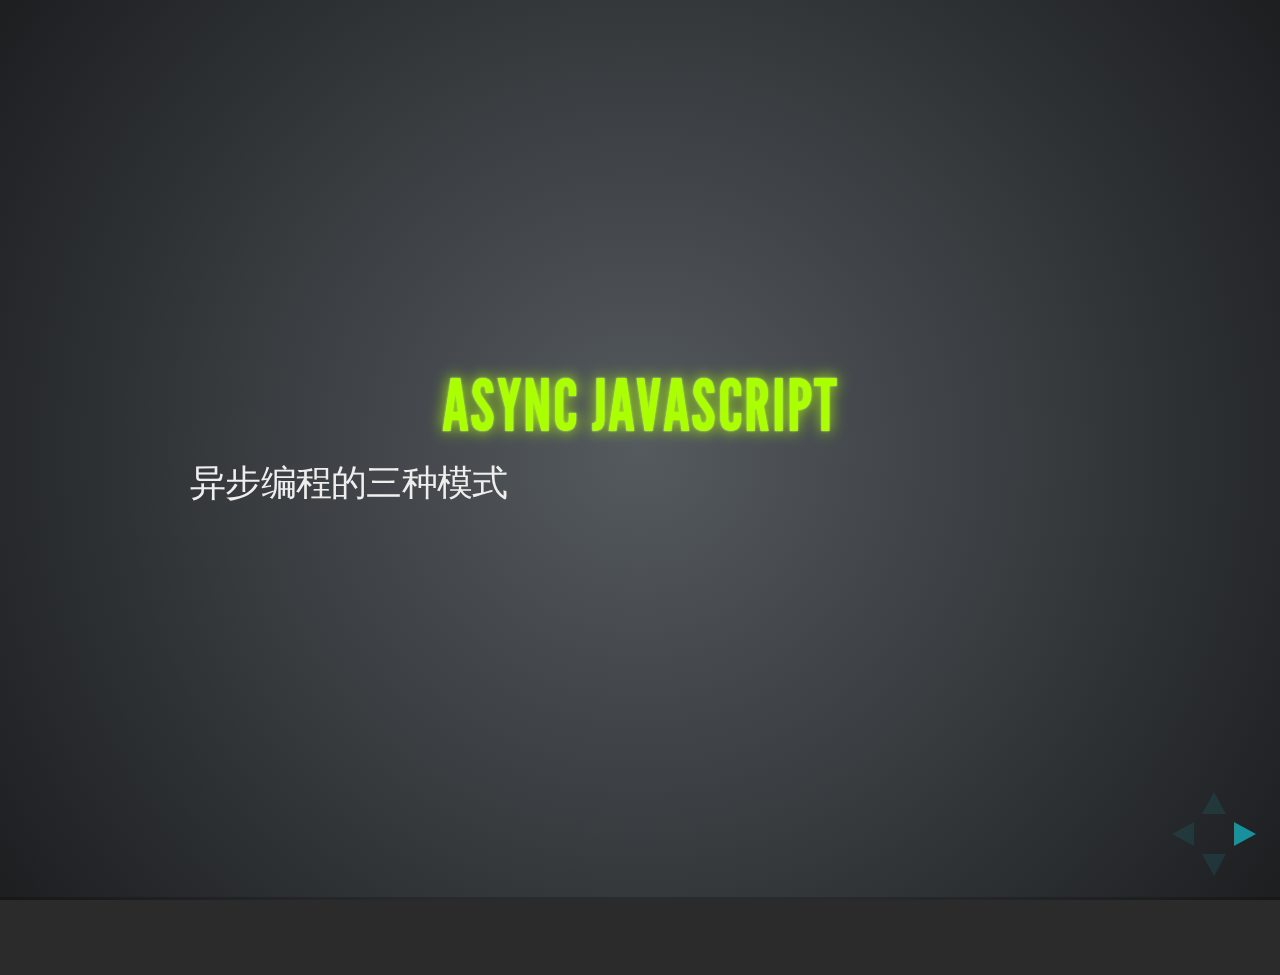
<file: slides/index.html>
<!DOCTYPE html>
<html>
  <head>
    <meta charset="utf-8">
    <title>undefined</title>
    <meta name="description" content="">
    <meta name="author" content="Hakim El Hattab">
    <meta name="apple-mobile-web-app-capable" content="yes" />
    <meta name="apple-mobile-web-app-status-bar-style" content="black-translucent" />

    <link rel="stylesheet" href="reveal.js/css/reveal.css">
    <link rel="stylesheet" href="reveal.js/css/theme/default.css" id="theme">

    <!-- For syntax highlighting -->
    <link rel="stylesheet" href="reveal.js/lib/css/zenburn.css">

    <!-- If the query includes 'print-pdf', use the PDF print sheet -->
    <script>
      document.write( '<link rel="stylesheet" href="reveal.js/css/print/' + ( window.location.search.match( /print-pdf/gi ) ? 'pdf' : 'paper' ) + '.css" type="text/css" media="print">' );
    </script>
  </head>

  <body>

    <div class="reveal">

      <!-- Any section element inside of this container is displayed as a slide -->
      <div class="slides">
      
        <section class="cover">
          <h1>Async Javascript</h1>
<p>异步编程的三种模式
</p>

        </section>
      
        <section class="">
          <h2>Callback</h2>
<p>asyncFunction(cb);
</p>

        </section>
      
        <section class="">
          <h2>优点</h2>
<p>简单，好实现，回调函数对闭包的引用直接，相当于一次性事件绑定
</p>

        </section>
      
        <section class="">
          <h2>缺点</h2>
<p>模块依赖严重
</p>
<p><pre><code>asyncFunction(function(){
   moduleA.method();
   moduleB.method();
   moduleC.method();
   moduleD.method();
   ....
});
</pre></code>
</p>

        </section>
      
        <section class="">
          <h2>现实场景</h2>
<p><pre><code>
S.ajax({
    success:success
});
S.ready(function(){

</p>
<p>});
</pre></code>
</p>

        </section>
      
        <section class="">
          <h2>Events</h2>
<p><pre><code>Event.on(&#39;change&#39;, handler);
Event.fire(&#39;change&#39;);
</pre></code>
</p>

        </section>
      
        <section class="">
          <h2>优点</h2>
<p>解耦方便，模块依赖降低
</p>
<p><pre><code>Event.on(&#39;change&#39;, moduleA.method);
Event.on(&#39;change&#39;, moduleB.method);
Event.on(&#39;change&#39;, moduleC.method);
Event.on(&#39;change&#39;, moduleD.method);
...
</pre></code>
</p>

        </section>
      
        <section class="">
          <h2>缺点</h2>
<p>1.对闭包的引用不够直接，可以通过增加once接口解决
2.事件无状态，绑定发生在触发事件之后，而函数不会被调用
</p>
<p><pre><code>$el.on(&#39;click&#39;, function(ev) {
   var $target = $(ev.currentTarget);
   App.subscribe($target.attr(&#39;data-id&#39;), function(){
            $target.addClass(&#39;.s-subscribed&#39;);
   });
});
Event.on(&#39;subscribe&#39;, function(){
    ..............
});
$el.on(&#39;click&#39;, function(ev) {
   var $target = $(ev.currentTarget);
   Event.once(&#39;subscribe&#39;, function(){
         $target.addClass(&#39;.s-subscribed&#39;);
   });
   App.subscribe($target.attr(&#39;data-id&#39;);
});
</pre></code>
</p>

        </section>
      
        <section class="">
          <h2>现实场景</h2>
<p>古老版本的jQuery的ready;
</p>
<p><pre><code>
$.ready(cb1);
//页面DOM加载完毕
//不会执行
$.ready(cb2);
</pre></code>
</p>

        </section>
      
        <section class="">
          <h2>Promise</h2>
<p>带状态的Event
</p>

        </section>
      
        <section class="">
          <h2>优点</h2>
<p>同步编程，异步执行
</p>
<p><pre><code>//KISSY 1.3
S.ajax(..).fin(cb1).fin(cb2);
</pre></code>
</p>

        </section>
      
        <section class="">
          <h2>《Async JavaScript》</h2>
<h3>1.Events</h3>
<h3>2.Promise</h3>
<h3>3.Flow Control</h3>
<h3>4.Multithreading with Workers</h3>
<h3>5.Async Script Loading</h3>

        </section>
      
      </div>
    </div>

    <script src="reveal.js/lib/js/head.min.js"></script>
    <script src="reveal.js/js/reveal.min.js"></script>

    <script>
      // Full list of configuration options available here:
      // https://github.com/hakimel/reveal.js#configuration
      Reveal.initialize({
        controls: true,
        progress: true,
        history: true,
            keyboard: true,
            rollingLinks: true,
        theme: Reveal.getQueryHash().theme, // available themes are in /css/theme
        transition: Reveal.getQueryHash().transition || 'zoom', // default/cube/page/concave/zoom/linear/none

        // Optional libraries used to extend on reveal.js
        dependencies: [
          { src: 'reveal.js/lib/js/classList.js', condition: function() { return !document.body.classList; } },
          { src: 'reveal.js/plugin/markdown/showdown.js', condition: function() { return !!document.querySelector( '[data-markdown]' ); } },
          { src: 'reveal.js/plugin/markdown/markdown.js', condition: function() { return !!document.querySelector( '[data-markdown]' ); } },
          { src: 'reveal.js/plugin/highlight/highlight.js', async: true, callback: function() { hljs.initHighlightingOnLoad(); } },
          { src: 'reveal.js/plugin/zoom-js/zoom.js', async: true, condition: function() { return !!document.body.classList; } },
          { src: 'reveal.js/plugin/notes/notes.js', async: true, condition: function() { return !!document.body.classList; } }
        ]
      });
    </script>
  </body>
</html>
</file>
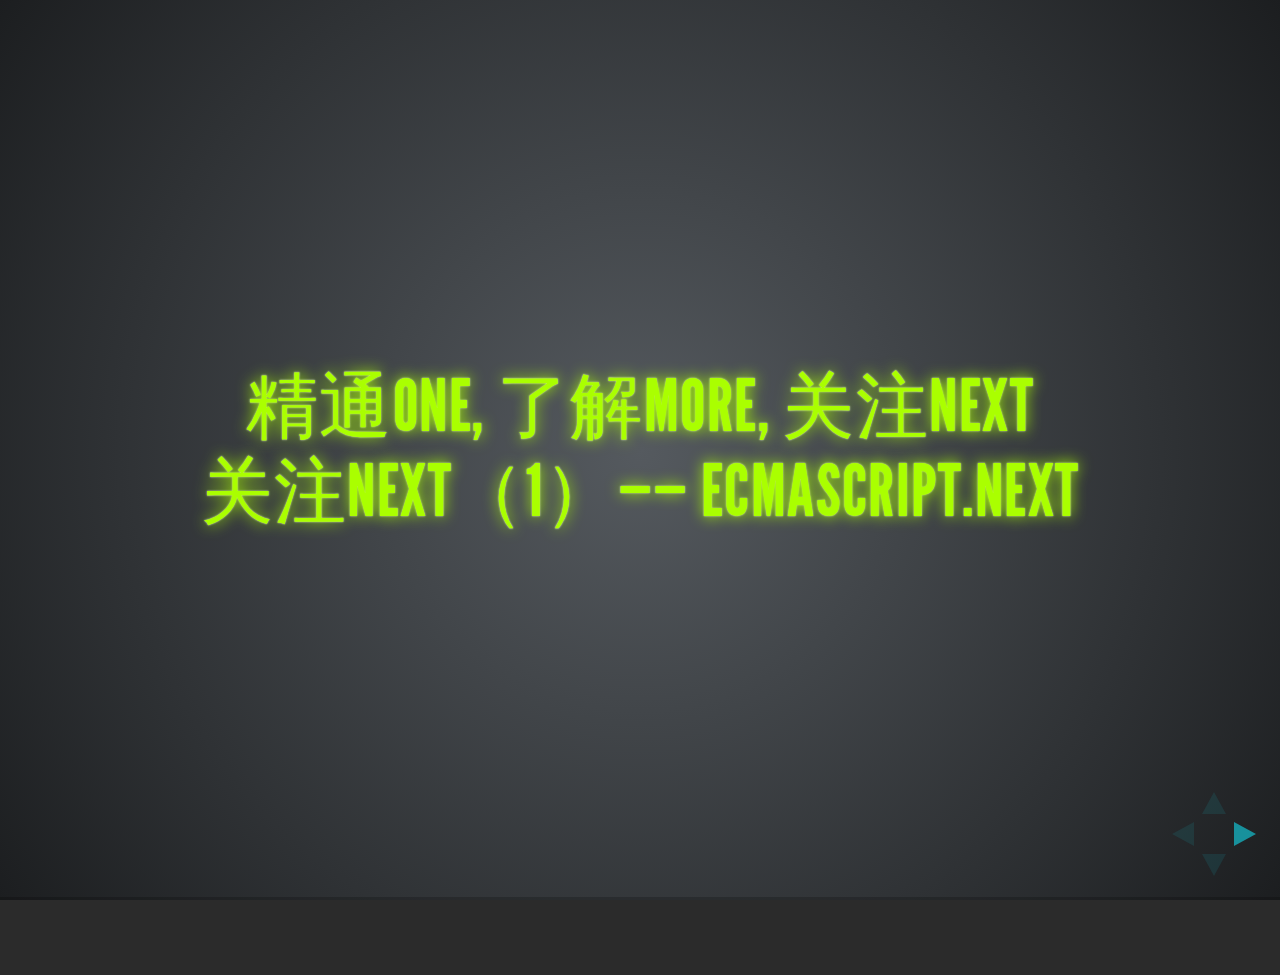
<file: follow next/1/slides/index.html>
<!DOCTYPE html>
<html>
  <head>
    <meta charset="utf-8">
    <title>undefined</title>
    <meta name="description" content="">
    <meta name="author" content="Hakim El Hattab">
    <meta name="apple-mobile-web-app-capable" content="yes" />
    <meta name="apple-mobile-web-app-status-bar-style" content="black-translucent" />

    <link rel="stylesheet" href="reveal.js/css/reveal.css">
    <link rel="stylesheet" href="reveal.js/css/theme/default.css" id="theme">

    <!-- For syntax highlighting -->
    <link rel="stylesheet" href="reveal.js/lib/css/zenburn.css">

    <!-- If the query includes 'print-pdf', use the PDF print sheet -->
    <script>
      document.write( '<link rel="stylesheet" href="reveal.js/css/print/' + ( window.location.search.match( /print-pdf/gi ) ? 'pdf' : 'paper' ) + '.css" type="text/css" media="print">' );
    </script>
  </head>

  <body>

    <div class="reveal">

      <!-- Any section element inside of this container is displayed as a slide -->
      <div class="slides">
      
        <section class="cover">
          <h1>精通one, 了解more, 关注next</h1>
<h1>关注next（1）—— Ecmascript.next</h1>

        </section>
      
        <section class="">
          <h2>Support Tools</h2>
<h3><a href="https://www.google.com/intl/en/chrome/browser/canary.html">Chrome Canary</a></h3>
<h3><a href="http://www.mozilla.org/en-US/firefox/aurora/">Firefox Aurora</a></h3>
<h3>NodeJs --harmony</h3>
<h3>chrome://flags</h3>

        </section>
      
        <section class="">
          <h2>Default parameter values</h2>
<p><pre><code>
function addTodo(caption = &#39;Do something&#39;) {
    alert(caption);
}
addTodo(); // Do something

</p>
<p>//Wrong!!
function f(arg1 = &#39;xx&#39;, arg2) {


</p>
<p>}
</code></pre>
</p>
<h3>默认参数只能放在最右边</h3>

        </section>
      
        <section class="">
          <h2>Rest Arguments</h2>
<pre><code>function f(arg1, arg2, ...rest) {
    alert("你传入了" + rest.length + "个额外的参数.");
}

function f1(...rest) {
    arguments; //Wrong!
    function nest() {
        alert(arguments.length)
        alert(rest.length);
    }

    nest();
}

f();
f1();

//Wrong!!
function f2(arg1, ...rest, arg2) {

}</code></pre>



        </section>
      
        <section class="">
          <h2>1.剩余参数只能放在最右边<br><br>2.在使用了剩余参数的函数中不能使用arguments对象</h2>

        </section>
      
      </div>
    </div>

    <script src="reveal.js/lib/js/head.min.js"></script>
    <script src="reveal.js/js/reveal.min.js"></script>

    <script>
      // Full list of configuration options available here:
      // https://github.com/hakimel/reveal.js#configuration
      Reveal.initialize({
        controls: true,
        progress: true,
        history: true,
            keyboard: true,
            rollingLinks: true,
        theme: Reveal.getQueryHash().theme, // available themes are in /css/theme
        transition: Reveal.getQueryHash().transition || 'zoom', // default/cube/page/concave/zoom/linear/none

        // Optional libraries used to extend on reveal.js
        dependencies: [
          { src: 'reveal.js/lib/js/classList.js', condition: function() { return !document.body.classList; } },
          { src: 'reveal.js/plugin/markdown/showdown.js', condition: function() { return !!document.querySelector( '[data-markdown]' ); } },
          { src: 'reveal.js/plugin/markdown/markdown.js', condition: function() { return !!document.querySelector( '[data-markdown]' ); } },
          { src: 'reveal.js/plugin/highlight/highlight.js', async: true, callback: function() { hljs.initHighlightingOnLoad(); } },
          { src: 'reveal.js/plugin/zoom-js/zoom.js', async: true, condition: function() { return !!document.body.classList; } },
          { src: 'reveal.js/plugin/notes/notes.js', async: true, condition: function() { return !!document.body.classList; } }
        ]
      });
    </script>
  </body>
</html>
</file>
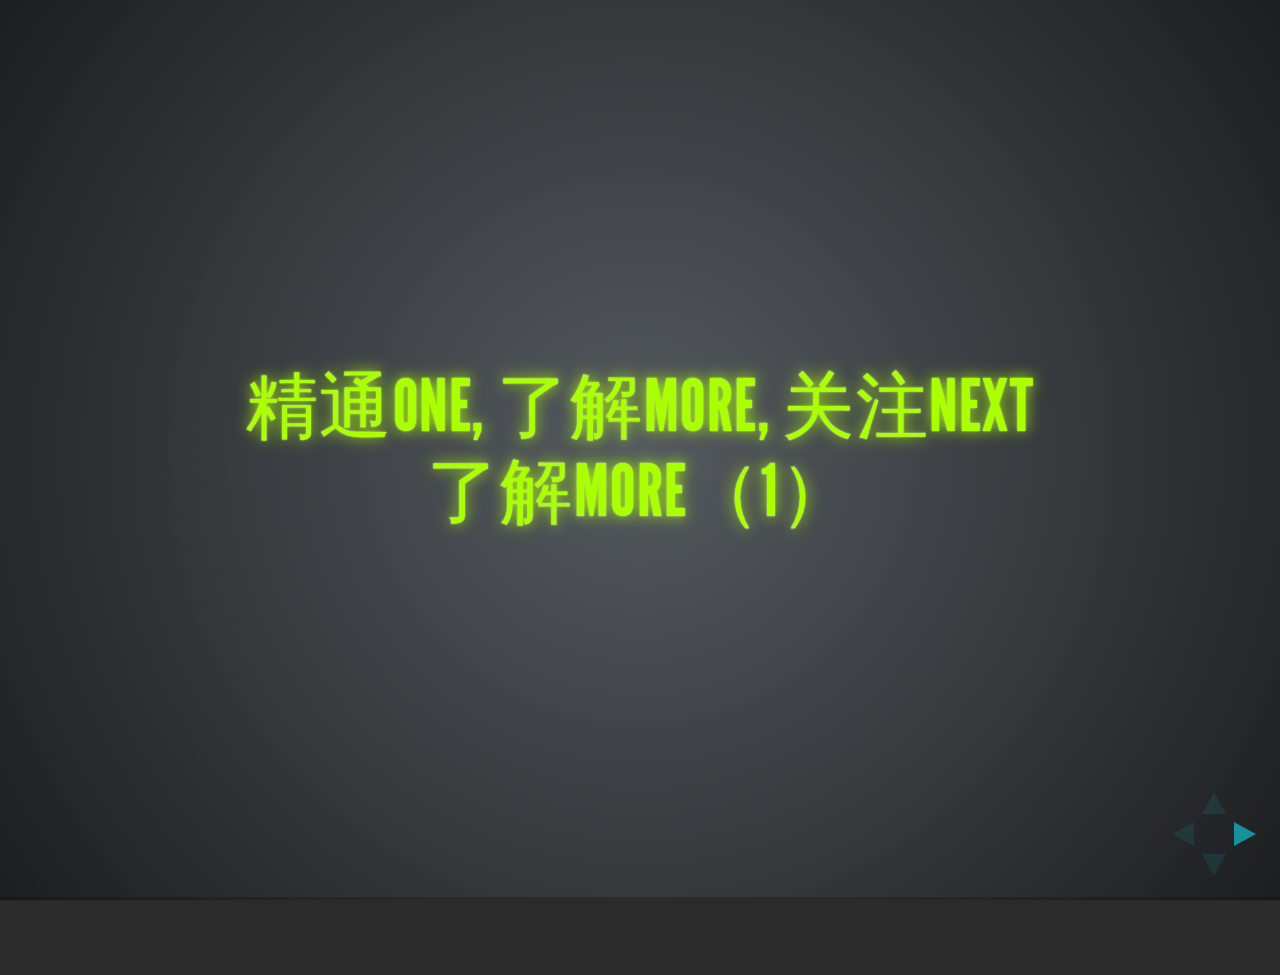
<file: know more/1/slides/index.html>
<!DOCTYPE html>
<html>
  <head>
    <meta charset="utf-8">
    <title>undefined</title>
    <meta name="description" content="">
    <meta name="author" content="Hakim El Hattab">
    <meta name="apple-mobile-web-app-capable" content="yes" />
    <meta name="apple-mobile-web-app-status-bar-style" content="black-translucent" />

    <link rel="stylesheet" href="reveal.js/css/reveal.css">
    <link rel="stylesheet" href="reveal.js/css/theme/default.css" id="theme">

    <!-- For syntax highlighting -->
    <link rel="stylesheet" href="reveal.js/lib/css/zenburn.css">

    <!-- If the query includes 'print-pdf', use the PDF print sheet -->
    <script>
      document.write( '<link rel="stylesheet" href="reveal.js/css/print/' + ( window.location.search.match( /print-pdf/gi ) ? 'pdf' : 'paper' ) + '.css" type="text/css" media="print">' );
    </script>
  </head>

  <body>

    <div class="reveal">

      <!-- Any section element inside of this container is displayed as a slide -->
      <div class="slides">
      
        <section class="cover">
          <h1>精通one, 了解more, 关注next</h1>
<h1>了解more（1）</h1>

        </section>
      
        <section class="">
          <h2>工具</h2>
<ol>
<li>slidemate — <a href="https://github.com/JacksonTian/slidemate">快速制作PPT</a></li>
<li>JSONView — 可视化的JSON数据阅读器</li>
<li>Markdown Reader — 美化MD文本</li>
<li>印象笔记-阅读 — 摘录文章</li>
<li>Read Later — 碎片阅读</li>
</ol>

        </section>
      
        <section class="">
          <h2>领域特定语言(DSL)</h2>
<ol>
<li>Less</li>
<li>SASS</li>
<li>Stylus</li>
</ol>

        </section>
      
        <section class="">
          <h2>无界面浏览器PhantomJS</h2>
<ol>
<li>自动化测试</li>
<li>网站抓取（Site scraping）</li>
<li>网页截屏（Page rendering）</li>
<li>网络监控（Network monitoring）</li>
</ol>

        </section>
      
        <section class="">
          <h2>CSS3动画框架<br><a href="http://daneden.me/animate/">animate.css</a></h2>

        </section>
      
        <section class="">
          <h2>华丽的框架Ext</h2>
<ol>
<li>Ext Framework</li>
<li>Sencha Architect（Ext Designer）</li>
</ol>

        </section>
      
        <section class="">
          <h2>Ext Framework</h2>
<ol>
<li>体系架构</li>
<li>文档展现形式</li>
</ol>

        </section>
      
        <section class="">
          <h2>Sencha Architect（Ext Designer)</h2>
<ol>
<li>成熟的组件体系</li>
<li>成熟的布局系统</li>
</ol>

        </section>
      
      </div>
    </div>

    <script src="reveal.js/lib/js/head.min.js"></script>
    <script src="reveal.js/js/reveal.min.js"></script>

    <script>
      // Full list of configuration options available here:
      // https://github.com/hakimel/reveal.js#configuration
      Reveal.initialize({
        controls: true,
        progress: true,
        history: true,
            keyboard: true,
            rollingLinks: true,
        theme: Reveal.getQueryHash().theme, // available themes are in /css/theme
        transition: Reveal.getQueryHash().transition || 'zoom', // default/cube/page/concave/zoom/linear/none

        // Optional libraries used to extend on reveal.js
        dependencies: [
          { src: 'reveal.js/lib/js/classList.js', condition: function() { return !document.body.classList; } },
          { src: 'reveal.js/plugin/markdown/showdown.js', condition: function() { return !!document.querySelector( '[data-markdown]' ); } },
          { src: 'reveal.js/plugin/markdown/markdown.js', condition: function() { return !!document.querySelector( '[data-markdown]' ); } },
          { src: 'reveal.js/plugin/highlight/highlight.js', async: true, callback: function() { hljs.initHighlightingOnLoad(); } },
          { src: 'reveal.js/plugin/zoom-js/zoom.js', async: true, condition: function() { return !!document.body.classList; } },
          { src: 'reveal.js/plugin/notes/notes.js', async: true, condition: function() { return !!document.body.classList; } }
        ]
      });
    </script>
  </body>
</html>
</file>
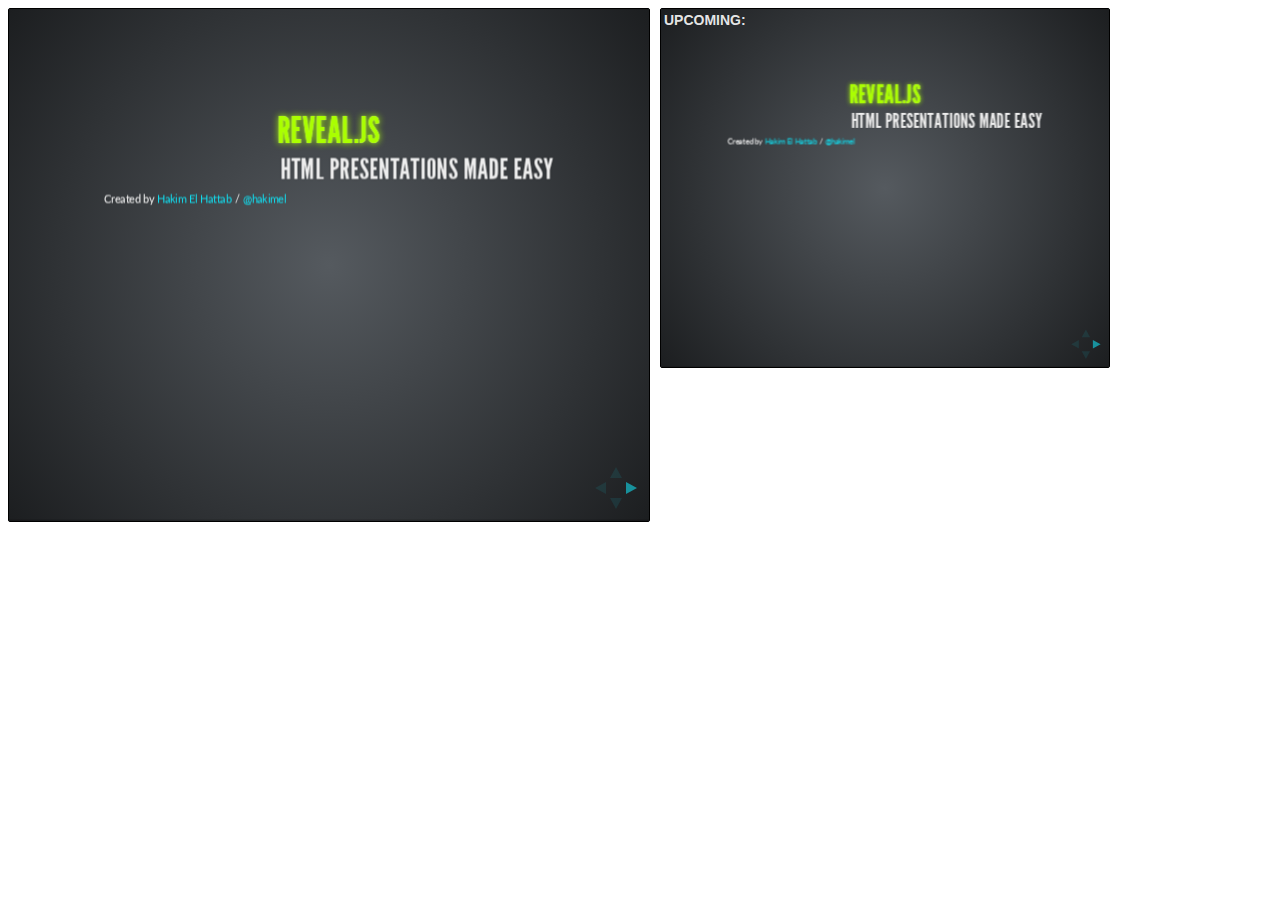
<file: slides/reveal.js/plugin/notes/notes.html>
<!doctype html>
<html lang="en">
	<head>
		<meta charset="utf-8">

		<title>reveal.js - Slide Notes</title>

		<style>
			body {
				font-family: Helvetica;
			}

			#notes {
				font-size: 24px;
				width: 640px;
				margin-top: 5px;
			}

			#wrap-current-slide {
				width: 640px;
				height: 512px;
				float: left;
				overflow: hidden;
			}

			#current-slide {
				width: 1280px;
				height: 1024px;
				border: none;

				-webkit-transform-origin: 0 0;
					 -moz-transform-origin: 0 0;
						-ms-transform-origin: 0 0;
						 -o-transform-origin: 0 0;
								transform-origin: 0 0;

				-webkit-transform: scale(0.5);
					 -moz-transform: scale(0.5);
						-ms-transform: scale(0.5);
						 -o-transform: scale(0.5);
								transform: scale(0.5);
			}

			#wrap-next-slide {
				width: 448px;
				height: 358px;
				float: left;
				margin: 0 0 0 10px;
				overflow: hidden;
			}

			#next-slide {
				width: 1280px;
				height: 1024px;
				border: none;

				-webkit-transform-origin: 0 0;
					 -moz-transform-origin: 0 0;
						-ms-transform-origin: 0 0;
						 -o-transform-origin: 0 0;
								transform-origin: 0 0;

				-webkit-transform: scale(0.35);
					 -moz-transform: scale(0.35);
						-ms-transform: scale(0.35);
						 -o-transform: scale(0.35);
								transform: scale(0.35);
			}

			.slides {
				position: relative;
				margin-bottom: 10px;
				border: 1px solid black;
				border-radius: 2px;
				background: rgb(28, 30, 32);
			}

			.slides span {
				position: absolute;
				top: 3px;
				left: 3px;
				font-weight: bold;
				font-size: 14px;
				color: rgba( 255, 255, 255, 0.9 );
			}
		</style>
	</head>

	<body>

		<div id="wrap-current-slide" class="slides">
			<iframe src="../../index.html" width="1280" height="1024" id="current-slide"></iframe>
		</div>

		<div id="wrap-next-slide" class="slides">
			<iframe src="../../index.html" width="640" height="512" id="next-slide"></iframe>
			<span>UPCOMING:</span>
		</div>
		<div id="notes"></div>

		<script src="../../plugin/markdown/showdown.js"></script>
		<script>
			window.addEventListener( 'load', function() {

				(function( window, undefined ) {
					var notes = document.getElementById( 'notes' ),
						currentSlide = document.getElementById( 'current-slide' ),
						nextSlide = document.getElementById( 'next-slide' );

					window.addEventListener( 'message', function( event ) {
						var data = JSON.parse( event.data );
						// No need for updating the notes in case of fragment changes
						if ( data.notes !== undefined) {
							if( data.markdown ) {
								notes.innerHTML = (new Showdown.converter()).makeHtml( data.notes );
							}
							else {
								notes.innerHTML = data.notes;
							}
						}

						// Update the note slides
						currentSlide.contentWindow.Reveal.slide( data.indexh, data.indexv );
						nextSlide.contentWindow.Reveal.slide( data.nextindexh, data.nextindexv );

						// Showing and hiding fragments
						if( data.fragment === 'next' ) {
							currentSlide.contentWindow.Reveal.nextFragment();
						}
						else if( data.fragment === 'prev' ) {
							currentSlide.contentWindow.Reveal.prevFragment();
						}

					}, false );

				})( window );

			}, false );

		</script>
	</body>
</html>
</file>
<file: slides/reveal.js/css/reveal.css>
@charset "UTF-8";

/*!
 * reveal.js
 * http://lab.hakim.se/reveal-js
 * MIT licensed
 *
 * Copyright (C) 2011-2012 Hakim El Hattab, http://hakim.se
 */


/*********************************************
 * RESET STYLES
 *********************************************/

html, body, .reveal div, .reveal span, .reveal applet, .reveal object, .reveal iframe,
.reveal h1, .reveal h2, .reveal h3, .reveal h4, .reveal h5, .reveal h6, .reveal p, .reveal blockquote, .reveal pre,
.reveal a, .reveal abbr, .reveal acronym, .reveal address, .reveal big, .reveal cite, .reveal code,
.reveal del, .reveal dfn, .reveal em, .reveal img, .reveal ins, .reveal kbd, .reveal q, .reveal s, .reveal samp,
.reveal small, .reveal strike, .reveal strong, .reveal sub, .reveal sup, .reveal tt, .reveal var,
.reveal b, .reveal u, .reveal i, .reveal center,
.reveal dl, .reveal dt, .reveal dd, .reveal ol, .reveal ul, .reveal li,
.reveal fieldset, .reveal form, .reveal label, .reveal legend,
.reveal table, .reveal caption, .reveal tbody, .reveal tfoot, .reveal thead, .reveal tr, .reveal th, .reveal td,
.reveal article, .reveal aside, .reveal canvas, .reveal details, .reveal embed,
.reveal figure, .reveal figcaption, .reveal footer, .reveal header, .reveal hgroup,
.reveal menu, .reveal nav, .reveal output, .reveal ruby, .reveal section, .reveal summary,
.reveal time, .reveal mark, .reveal audio, video {
	margin: 0;
	padding: 0;
	border: 0;
	font-size: 100%;
	font: inherit;
	vertical-align: baseline;
}

.reveal article, .reveal aside, .reveal details, .reveal figcaption, .reveal figure,
.reveal footer, .reveal header, .reveal hgroup, .reveal menu, .reveal nav, .reveal section {
	display: block;
}


/*********************************************
 * GLOBAL STYLES
 *********************************************/

html,
body {
	width: 100%;
	height: 100%;
	min-height: 600px;
	overflow: hidden;
}

body {
	position: relative;
	line-height: 1;
}

::selection {
	background:#FF5E99;
	color:#fff;
	text-shadow: none;
}

@media screen and (max-width: 900px) {
	.reveal {
		font-size: 30px;
	}
}

/*********************************************
 * HEADERS
 *********************************************/

.reveal h1 { font-size: 3.77em; }
.reveal h2 { font-size: 2.11em;	}
.reveal h3 { font-size: 1.55em;	}
.reveal h4 { font-size: 1em;	}


/*********************************************
 * VIEW FRAGMENTS
 *********************************************/

.reveal .slides section .fragment {
	opacity: 0;

	-webkit-transition: all .2s ease;
	   -moz-transition: all .2s ease;
	    -ms-transition: all .2s ease;
	     -o-transition: all .2s ease;
	        transition: all .2s ease;
}
	.reveal .slides section .fragment.visible {
		opacity: 1;
	}

.reveal .slides section .fragment.grow {
	opacity: 1;
}
	.reveal .slides section .fragment.grow.visible {
		-webkit-transform: scale( 1.3 );
		   -moz-transform: scale( 1.3 );
		    -ms-transform: scale( 1.3 );
		     -o-transform: scale( 1.3 );
		        transform: scale( 1.3 );
	}

.reveal .slides section .fragment.shrink {
	opacity: 1;
}
	.reveal .slides section .fragment.shrink.visible {
		-webkit-transform: scale( 0.7 );
		   -moz-transform: scale( 0.7 );
		    -ms-transform: scale( 0.7 );
		     -o-transform: scale( 0.7 );
		        transform: scale( 0.7 );
	}

.reveal .slides section .fragment.roll-in {
	opacity: 0;

	-webkit-transform: rotateX( 90deg );
	   -moz-transform: rotateX( 90deg );
	    -ms-transform: rotateX( 90deg );
	     -o-transform: rotateX( 90deg );
	        transform: rotateX( 90deg );
}
	.reveal .slides section .fragment.roll-in.visible {
		opacity: 1;

		-webkit-transform: rotateX( 0 );
		   -moz-transform: rotateX( 0 );
		    -ms-transform: rotateX( 0 );
		     -o-transform: rotateX( 0 );
		        transform: rotateX( 0 );
	}

.reveal .slides section .fragment.fade-out {
	opacity: 1;
}
	.reveal .slides section .fragment.fade-out.visible {
		opacity: 0;
	}

.reveal .slides section .fragment.highlight-red,
.reveal .slides section .fragment.highlight-green,
.reveal .slides section .fragment.highlight-blue {
	opacity: 1;
}
	.reveal .slides section .fragment.highlight-red.visible {
		color: #ff2c2d
	}
	.reveal .slides section .fragment.highlight-green.visible {
		color: #17ff2e;
	}
	.reveal .slides section .fragment.highlight-blue.visible {
		color: #1b91ff;
	}


/*********************************************
 * DEFAULT ELEMENT STYLES
 *********************************************/

.reveal .slides section {
	line-height: 1.2em;
	font-weight: normal;
}

.reveal img {
	/* preserve aspect ratio and scale image so it's bound within the section */
	max-width: 100%;
	max-height: 100%;
}

.reveal strong,
.reveal b {
	font-weight: bold;
}

.reveal em,
.reveal i {
	font-style: italic;
}

.reveal ol,
.reveal ul {
	display: inline-block;

	text-align: left;
	margin: 0 0 0 1em;
}

.reveal ol {
	list-style-type: decimal;
}

.reveal ul {
	list-style-type: disc;
}

.reveal ul ul {
	list-style-type: square;
}

.reveal ul ul ul {
	list-style-type: circle;
}

.reveal ul ul,
.reveal ul ol,
.reveal ol ol,
.reveal ol ul {
	display: block;
	margin-left: 40px;
}

.reveal p {
	margin-bottom: 10px;
	line-height: 1.2em;
}

.reveal q,
.reveal blockquote {
	quotes: none;
}

.reveal blockquote {
	display: block;
	position: relative;
	width: 70%;
	margin: 5px auto;
	padding: 5px;

	font-style: italic;
	background: rgba(255, 255, 255, 0.05);
	box-shadow: 0px 0px 2px rgba(0,0,0,0.2);
}
	.reveal blockquote:before {
		content: '\201C';
	}
	.reveal blockquote:after {
		content: '\201D';
	}

.reveal q {
	font-style: italic;
}
	.reveal q:before {
		content: '\201C';
	}
	.reveal q:after {
		content: '\201D';
	}

.reveal pre {
	display: block;
	position: relative;
	width: 90%;
	margin: 15px auto;

	text-align: left;
	font-size: 0.55em;
	font-family: monospace;
	line-height: 1.2em;

	word-wrap: break-word;

	box-shadow: 0px 0px 6px rgba(0,0,0,0.3);
}
.reveal pre code {
	padding: 5px;
}

.reveal code {
	font-family: monospace;
	overflow: auto;
	max-height: 400px;
}

.reveal table th,
.reveal table td {
	text-align: left;
	padding-right: .3em;
}

.reveal table th {
	text-shadow: rgb(255,255,255) 1px 1px 2px;
}

.reveal sup {
	vertical-align: super;
}
.reveal sub {
	vertical-align: sub;
}

.reveal small {
	display: inline-block;
	font-size: 0.6em;
	line-height: 1.2em;
	vertical-align: top;
}

.reveal small * {
	vertical-align: top;
}


/*********************************************
 * CONTROLS
 *********************************************/

.reveal .controls {
	display: none;
	position: fixed;
	width: 110px;
	height: 110px;
	z-index: 30;
	right: 10px;
	bottom: 10px;
}

.reveal .controls div {
	position: absolute;
	opacity: 0.1;
	width: 0; 
	height: 0; 
	border: 12px solid transparent;

	-webkit-transition: opacity 0.2s ease;
	   -moz-transition: opacity 0.2s ease;
	    -ms-transition: opacity 0.2s ease;
	     -o-transition: opacity 0.2s ease;
	        transition: opacity 0.2s ease;
}

.reveal .controls div.enabled {
	opacity: 0.6;
	cursor: pointer;
}

.reveal .controls div.enabled:active {
	margin-top: 1px;
}

.reveal .controls div.left {
	top: 42px;

	border-right-width: 22px;
	border-right-color: #eee;
}

.reveal .controls div.right {
	left: 74px;
	top: 42px;

	border-left-width: 22px;
	border-left-color: #eee;
}

.reveal .controls div.up {
	left: 42px;

	border-bottom-width: 22px;
	border-bottom-color: #eee;
}

.reveal .controls div.down {
	left: 42px;
	top: 74px;

	border-top-width: 22px;
	border-top-color: #eee;
}


/*********************************************
 * PROGRESS BAR
 *********************************************/

.reveal .progress {
	position: fixed;
	display: none;
	height: 3px;
	width: 100%;
	bottom: 0;
	left: 0;
	z-index: 10;
}
	.reveal .progress:after {
		content: '';
		display: 'block';
		position: absolute;
		height: 20px;
		width: 100%;
		top: -20px;
	}
	.reveal .progress span {
		display: block;
		height: 100%;
		width: 0px;

		-webkit-transition: width 800ms cubic-bezier(0.260, 0.860, 0.440, 0.985);
		   -moz-transition: width 800ms cubic-bezier(0.260, 0.860, 0.440, 0.985);
		    -ms-transition: width 800ms cubic-bezier(0.260, 0.860, 0.440, 0.985);
		     -o-transition: width 800ms cubic-bezier(0.260, 0.860, 0.440, 0.985);
		        transition: width 800ms cubic-bezier(0.260, 0.860, 0.440, 0.985);
	}


/*********************************************
 * ROLLING LINKS
 *********************************************/

.reveal .roll {
	display: inline-block;
	line-height: 1.2;
	overflow: hidden;

	vertical-align: top;

	-webkit-perspective: 400px;
	   -moz-perspective: 400px;
	    -ms-perspective: 400px;
	        perspective: 400px;

	-webkit-perspective-origin: 50% 50%;
	   -moz-perspective-origin: 50% 50%;
	    -ms-perspective-origin: 50% 50%;
	        perspective-origin: 50% 50%;
}
	.reveal .roll:hover {
		background: none;
		text-shadow: none;
	}
.reveal .roll span {
	display: block;
	position: relative;
	padding: 0 2px;

	pointer-events: none;

	-webkit-transition: all 400ms ease;
	   -moz-transition: all 400ms ease;
	    -ms-transition: all 400ms ease;
	        transition: all 400ms ease;

	-webkit-transform-origin: 50% 0%;
	   -moz-transform-origin: 50% 0%;
	    -ms-transform-origin: 50% 0%;
	        transform-origin: 50% 0%;

	-webkit-transform-style: preserve-3d;
	   -moz-transform-style: preserve-3d;
	    -ms-transform-style: preserve-3d;
	        transform-style: preserve-3d;

	-webkit-backface-visibility: hidden;
	   -moz-backface-visibility: hidden;
	        backface-visibility: hidden;
}
	.reveal .roll:hover span {
	    background: rgba(0,0,0,0.5);

	    -webkit-transform: translate3d( 0px, 0px, -45px ) rotateX( 90deg );
	       -moz-transform: translate3d( 0px, 0px, -45px ) rotateX( 90deg );
	        -ms-transform: translate3d( 0px, 0px, -45px ) rotateX( 90deg );
	            transform: translate3d( 0px, 0px, -45px ) rotateX( 90deg );
	}
.reveal .roll span:after {
	content: attr(data-title);

	display: block;
	position: absolute;
	left: 0;
	top: 0;
	padding: 0 2px;

	-webkit-transform-origin: 50% 0%;
	   -moz-transform-origin: 50% 0%;
	    -ms-transform-origin: 50% 0%;
	        transform-origin: 50% 0%;

	-webkit-transform: translate3d( 0px, 110%, 0px ) rotateX( -90deg );
	   -moz-transform: translate3d( 0px, 110%, 0px ) rotateX( -90deg );
	    -ms-transform: translate3d( 0px, 110%, 0px ) rotateX( -90deg );
	        transform: translate3d( 0px, 110%, 0px ) rotateX( -90deg );
}


/*********************************************
 * SLIDES
 *********************************************/

.reveal .slides {
	position: absolute;
	max-width: 900px;
	width: 80%;
	height: 60%;
	left: 50%;
	top: 50%;
	margin-top: -320px;
	padding: 20px 0px;
	overflow: visible;
	z-index: 1;

	-webkit-transition: -webkit-perspective .4s ease;
	   -moz-transition: -moz-perspective .4s ease;
	    -ms-transition: -ms-perspective .4s ease;
	     -o-transition: -o-perspective .4s ease;
	        transition: perspective .4s ease;

	-webkit-perspective: 600px;
	   -moz-perspective: 600px;
	    -ms-perspective: 600px;
	        perspective: 600px;

	-webkit-perspective-origin: 0% 25%;
	   -moz-perspective-origin: 0% 25%;
	    -ms-perspective-origin: 0% 25%;
	        perspective-origin: 0% 25%;
}

.reveal .slides>section,
.reveal .slides>section>section {
	display: none;
	position: absolute;
	width: 100%;
	min-height: 600px;

	z-index: 10;

	-webkit-transform-style: preserve-3d;
	   -moz-transform-style: preserve-3d;
	    -ms-transform-style: preserve-3d;
	        transform-style: preserve-3d;

	-webkit-transition: all 800ms cubic-bezier(0.260, 0.860, 0.440, 0.985);
	   -moz-transition: all 800ms cubic-bezier(0.260, 0.860, 0.440, 0.985);
	    -ms-transition: all 800ms cubic-bezier(0.260, 0.860, 0.440, 0.985);
	     -o-transition: all 800ms cubic-bezier(0.260, 0.860, 0.440, 0.985);
	        transition: all 800ms cubic-bezier(0.260, 0.860, 0.440, 0.985);
}

.reveal .slides>section.present {
	display: block;
	z-index: 11;
	opacity: 1;
}

.reveal .slides>section {
	margin-left: -50%;
}


/*********************************************
 * DEFAULT TRANSITION
 *********************************************/

.reveal .slides>section.past {
	display: block;
	opacity: 0;

	-webkit-transform: translate3d(-100%, 0, 0) rotateY(-90deg) translate3d(-100%, 0, 0);
	   -moz-transform: translate3d(-100%, 0, 0) rotateY(-90deg) translate3d(-100%, 0, 0);
	    -ms-transform: translate3d(-100%, 0, 0) rotateY(-90deg) translate3d(-100%, 0, 0);
	        transform: translate3d(-100%, 0, 0) rotateY(-90deg) translate3d(-100%, 0, 0);
}
.reveal .slides>section.future {
	display: block;
	opacity: 0;

	-webkit-transform: translate3d(100%, 0, 0) rotateY(90deg) translate3d(100%, 0, 0);
	   -moz-transform: translate3d(100%, 0, 0) rotateY(90deg) translate3d(100%, 0, 0);
	    -ms-transform: translate3d(100%, 0, 0) rotateY(90deg) translate3d(100%, 0, 0);
	        transform: translate3d(100%, 0, 0) rotateY(90deg) translate3d(100%, 0, 0);
}

.reveal .slides>section>section.past {
	display: block;
	opacity: 0;

	-webkit-transform: translate3d(0, -50%, 0) rotateX(70deg) translate3d(0, -50%, 0);
	   -moz-transform: translate3d(0, -50%, 0) rotateX(70deg) translate3d(0, -50%, 0);
	    -ms-transform: translate3d(0, -50%, 0) rotateX(70deg) translate3d(0, -50%, 0);
	        transform: translate3d(0, -50%, 0) rotateX(70deg) translate3d(0, -50%, 0);
}
.reveal .slides>section>section.future {
	display: block;
	opacity: 0;

	-webkit-transform: translate3d(0, 50%, 0) rotateX(-70deg) translate3d(0, 50%, 0);
	   -moz-transform: translate3d(0, 50%, 0) rotateX(-70deg) translate3d(0, 50%, 0);
	    -ms-transform: translate3d(0, 50%, 0) rotateX(-70deg) translate3d(0, 50%, 0);
	        transform: translate3d(0, 50%, 0) rotateX(-70deg) translate3d(0, 50%, 0);
}


/*********************************************
 * CONCAVE TRANSITION
 *********************************************/

.reveal.concave  .slides>section.past {
	-webkit-transform: translate3d(-100%, 0, 0) rotateY(90deg) translate3d(-100%, 0, 0);
	   -moz-transform: translate3d(-100%, 0, 0) rotateY(90deg) translate3d(-100%, 0, 0);
	    -ms-transform: translate3d(-100%, 0, 0) rotateY(90deg) translate3d(-100%, 0, 0);
	        transform: translate3d(-100%, 0, 0) rotateY(90deg) translate3d(-100%, 0, 0);
}
.reveal.concave  .slides>section.future {
	-webkit-transform: translate3d(100%, 0, 0) rotateY(-90deg) translate3d(100%, 0, 0);
	   -moz-transform: translate3d(100%, 0, 0) rotateY(-90deg) translate3d(100%, 0, 0);
	    -ms-transform: translate3d(100%, 0, 0) rotateY(-90deg) translate3d(100%, 0, 0);
	        transform: translate3d(100%, 0, 0) rotateY(-90deg) translate3d(100%, 0, 0);
}

.reveal.concave  .slides>section>section.past {
	-webkit-transform: translate3d(0, -80%, 0) rotateX(-70deg) translate3d(0, -80%, 0);
	   -moz-transform: translate3d(0, -80%, 0) rotateX(-70deg) translate3d(0, -80%, 0);
	    -ms-transform: translate3d(0, -80%, 0) rotateX(-70deg) translate3d(0, -80%, 0);
	        transform: translate3d(0, -80%, 0) rotateX(-70deg) translate3d(0, -80%, 0);
}
.reveal.concave  .slides>section>section.future {
	-webkit-transform: translate3d(0, 80%, 0) rotateX(70deg) translate3d(0, 80%, 0);
	   -moz-transform: translate3d(0, 80%, 0) rotateX(70deg) translate3d(0, 80%, 0);
	    -ms-transform: translate3d(0, 80%, 0) rotateX(70deg) translate3d(0, 80%, 0);
	        transform: translate3d(0, 80%, 0) rotateX(70deg) translate3d(0, 80%, 0);
}


/*********************************************
 * ZOOM TRANSITION
 *********************************************/

.reveal.zoom .slides>section,
.reveal.zoom .slides>section>section {
	-webkit-transition: all 600ms cubic-bezier(0.260, 0.860, 0.440, 0.985);
	   -moz-transition: all 600ms cubic-bezier(0.260, 0.860, 0.440, 0.985);
	    -ms-transition: all 600ms cubic-bezier(0.260, 0.860, 0.440, 0.985);
	     -o-transition: all 600ms cubic-bezier(0.260, 0.860, 0.440, 0.985);
	        transition: all 600ms cubic-bezier(0.260, 0.860, 0.440, 0.985);
}

.reveal.zoom .slides>section.past {
	opacity: 0;
	visibility: hidden;

	-webkit-transform: scale(16);
	   -moz-transform: scale(16);
	    -ms-transform: scale(16);
	     -o-transform: scale(16);
	        transform: scale(16);
}
.reveal.zoom .slides>section.future {
	opacity: 0;
	visibility: hidden;

	-webkit-transform: scale(0.2);
	   -moz-transform: scale(0.2);
	    -ms-transform: scale(0.2);
	     -o-transform: scale(0.2);
	        transform: scale(0.2);
}

.reveal.zoom .slides>section>section.past {
	-webkit-transform: translate(0, -150%);
	   -moz-transform: translate(0, -150%);
	    -ms-transform: translate(0, -150%);
	     -o-transform: translate(0, -150%);
	        transform: translate(0, -150%);
}
.reveal.zoom .slides>section>section.future {
	-webkit-transform: translate(0, 150%);
	   -moz-transform: translate(0, 150%);
	    -ms-transform: translate(0, 150%);
	     -o-transform: translate(0, 150%);
	        transform: translate(0, 150%);
}


/*********************************************
 * LINEAR TRANSITION
 *********************************************/

.reveal.linear .slides>section.past {
	-webkit-transform: translate(-150%, 0);
	   -moz-transform: translate(-150%, 0);
	    -ms-transform: translate(-150%, 0);
	     -o-transform: translate(-150%, 0);
	        transform: translate(-150%, 0);
}
.reveal.linear .slides>section.future {
	-webkit-transform: translate(150%, 0);
	   -moz-transform: translate(150%, 0);
	    -ms-transform: translate(150%, 0);
	     -o-transform: translate(150%, 0);
	        transform: translate(150%, 0);
}

.reveal.linear .slides>section>section.past {
	-webkit-transform: translate(0, -150%);
	   -moz-transform: translate(0, -150%);
	    -ms-transform: translate(0, -150%);
	     -o-transform: translate(0, -150%);
	        transform: translate(0, -150%);
}
.reveal.linear .slides>section>section.future {
	-webkit-transform: translate(0, 150%);
	   -moz-transform: translate(0, 150%);
	    -ms-transform: translate(0, 150%);
	     -o-transform: translate(0, 150%);
	        transform: translate(0, 150%);
}


/*********************************************
 * CUBE TRANSITION
 *********************************************/

.reveal.cube .slides {
	-webkit-perspective-origin: 0% 25%;
	   -moz-perspective-origin: 0% 25%;
	    -ms-perspective-origin: 0% 25%;
	        perspective-origin: 0% 25%;

	-webkit-perspective: 1300px;
	   -moz-perspective: 1300px;
	    -ms-perspective: 1300px;
	        perspective: 1300px;
}

.reveal.cube .slides section {
	padding: 30px;

	-webkit-backface-visibility: hidden;
	   -moz-backface-visibility: hidden;
	    -ms-backface-visibility: hidden;
	        backface-visibility: hidden;

	-webkit-box-sizing: border-box;
	   -moz-box-sizing: border-box;
	        box-sizing: border-box;
}
	.reveal.cube .slides section:not(.stack):before {
		content: '';
		position: absolute;
		display: block;
		width: 100%;
		height: 100%;
		left: 0;
		top: 0;
		background: rgba(0,0,0,0.1);
		border-radius: 4px;

		-webkit-transform: translateZ( -20px );
		   -moz-transform: translateZ( -20px );
		    -ms-transform: translateZ( -20px );
		     -o-transform: translateZ( -20px );
		        transform: translateZ( -20px );
	}
	.reveal.cube .slides section:not(.stack):after {
		content: '';
		position: absolute;
		display: block;
		width: 90%;
		height: 30px;
		left: 5%;
		bottom: 0;
		background: none;
		z-index: 1;

		border-radius: 4px;
		box-shadow: 0px 95px 25px rgba(0,0,0,0.2);

		-webkit-transform: translateZ(-90px) rotateX( 65deg );
		   -moz-transform: translateZ(-90px) rotateX( 65deg );
		    -ms-transform: translateZ(-90px) rotateX( 65deg );
		     -o-transform: translateZ(-90px) rotateX( 65deg );
		        transform: translateZ(-90px) rotateX( 65deg );
	}

.reveal.cube .slides>section.stack {
	padding: 0;
	background: none;
}

.reveal.cube .slides>section.past {
	-webkit-transform-origin: 100% 0%;
	   -moz-transform-origin: 100% 0%;
	    -ms-transform-origin: 100% 0%;
	        transform-origin: 100% 0%;

	-webkit-transform: translate3d(-100%, 0, 0) rotateY(-90deg);
	   -moz-transform: translate3d(-100%, 0, 0) rotateY(-90deg);
	    -ms-transform: translate3d(-100%, 0, 0) rotateY(-90deg);
	        transform: translate3d(-100%, 0, 0) rotateY(-90deg);
}

.reveal.cube .slides>section.future {
	-webkit-transform-origin: 0% 0%;
	   -moz-transform-origin: 0% 0%;
	    -ms-transform-origin: 0% 0%;
	        transform-origin: 0% 0%;

	-webkit-transform: translate3d(100%, 0, 0) rotateY(90deg);
	   -moz-transform: translate3d(100%, 0, 0) rotateY(90deg);
	    -ms-transform: translate3d(100%, 0, 0) rotateY(90deg);
	        transform: translate3d(100%, 0, 0) rotateY(90deg);
}

.reveal.cube .slides>section>section.past {
	-webkit-transform-origin: 0% 100%;
	   -moz-transform-origin: 0% 100%;
	    -ms-transform-origin: 0% 100%;
	        transform-origin: 0% 100%;

	-webkit-transform: translate3d(0, -100%, 0) rotateX(90deg);
	   -moz-transform: translate3d(0, -100%, 0) rotateX(90deg);
	    -ms-transform: translate3d(0, -100%, 0) rotateX(90deg);
	        transform: translate3d(0, -100%, 0) rotateX(90deg);
}

.reveal.cube .slides>section>section.future {
	-webkit-transform-origin: 0% 0%;
	   -moz-transform-origin: 0% 0%;
	    -ms-transform-origin: 0% 0%;
	        transform-origin: 0% 0%;

	-webkit-transform: translate3d(0, 100%, 0) rotateX(-90deg);
	   -moz-transform: translate3d(0, 100%, 0) rotateX(-90deg);
	    -ms-transform: translate3d(0, 100%, 0) rotateX(-90deg);
	        transform: translate3d(0, 100%, 0) rotateX(-90deg);
}


/*********************************************
 * PAGE TRANSITION
 *********************************************/

.reveal.page .slides {
	-webkit-perspective-origin: 0% 50%;
 	   -moz-perspective-origin: 0% 50%;
 	    -ms-perspective-origin: 0% 50%;
 	        perspective-origin: 0% 50%;

	-webkit-perspective: 3000px;
	   -moz-perspective: 3000px;
	    -ms-perspective: 3000px;
	        perspective: 3000px;
}

.reveal.page .slides section {
	padding: 30px;

	-webkit-box-sizing: border-box;
	   -moz-box-sizing: border-box;
	        box-sizing: border-box;
}
	.reveal.page .slides section.past {
		z-index: 12;
	}
	.reveal.page .slides section:not(.stack):before {
		content: '';
		position: absolute;
		display: block;
		width: 100%;
		height: 100%;
		left: 0;
		top: 0;
		background: rgba(0,0,0,0.1);

		-webkit-transform: translateZ( -20px );
		   -moz-transform: translateZ( -20px );
		    -ms-transform: translateZ( -20px );
		     -o-transform: translateZ( -20px );
		        transform: translateZ( -20px );
	}
	.reveal.page .slides section:not(.stack):after {
		content: '';
		position: absolute;
		display: block;
		width: 90%;
		height: 30px;
		left: 5%;
		bottom: 0;
		background: none;
		z-index: 1;

		border-radius: 4px;
		box-shadow: 0px 95px 25px rgba(0,0,0,0.2);

		-webkit-transform: translateZ(-90px) rotateX( 65deg );
	}

.reveal.page .slides>section.stack {
	padding: 0;
	background: none;
}

.reveal.page .slides>section.past {
	-webkit-transform-origin: 0% 0%;
	   -moz-transform-origin: 0% 0%;
	    -ms-transform-origin: 0% 0%;
	        transform-origin: 0% 0%;

	-webkit-transform: translate3d(-40%, 0, 0) rotateY(-80deg);
	   -moz-transform: translate3d(-40%, 0, 0) rotateY(-80deg);
	    -ms-transform: translate3d(-40%, 0, 0) rotateY(-80deg);
	        transform: translate3d(-40%, 0, 0) rotateY(-80deg);
}

.reveal.page .slides>section.future {
	-webkit-transform-origin: 100% 0%;
	   -moz-transform-origin: 100% 0%;
	    -ms-transform-origin: 100% 0%;
	        transform-origin: 100% 0%;

	-webkit-transform: translate3d(0, 0, 0);
	   -moz-transform: translate3d(0, 0, 0);
	    -ms-transform: translate3d(0, 0, 0);
	        transform: translate3d(0, 0, 0);
}

.reveal.page .slides>section>section.past {
	-webkit-transform-origin: 0% 0%;
	   -moz-transform-origin: 0% 0%;
	    -ms-transform-origin: 0% 0%;
	        transform-origin: 0% 0%;

	-webkit-transform: translate3d(0, -40%, 0) rotateX(80deg);
	   -moz-transform: translate3d(0, -40%, 0) rotateX(80deg);
	    -ms-transform: translate3d(0, -40%, 0) rotateX(80deg);
	        transform: translate3d(0, -40%, 0) rotateX(80deg);
}

.reveal.page .slides>section>section.future {
	-webkit-transform-origin: 0% 100%;
	   -moz-transform-origin: 0% 100%;
	    -ms-transform-origin: 0% 100%;
	        transform-origin: 0% 100%;

	-webkit-transform: translate3d(0, 0, 0);
	   -moz-transform: translate3d(0, 0, 0);
	    -ms-transform: translate3d(0, 0, 0);
	        transform: translate3d(0, 0, 0);
}


/*********************************************
 * TILE-FLIP TRANSITION (CSS shader)
 *********************************************/

.reveal.tileflip .slides section.present {
	-webkit-transform: none;
	-webkit-transition-duration: 800ms;

	-webkit-filter: custom( url(shaders/tile-flip.vs) mix(url(shaders/tile-flip.fs) multiply source-atop), 10 10 border-box detached, transform perspective(1000) scale(1) rotateX(0deg) rotateY(0deg) rotateZ(0deg),
		amount 0, randomness 0, flipAxis 0 1 0, tileOutline 1
	);
}

.reveal.tileflip .slides section.past {
	-webkit-transform: none;
	-webkit-transition-duration: 800ms;

	-webkit-filter: custom( url(shaders/tile-flip.vs) mix(url(shaders/tile-flip.fs) multiply source-atop), 10 10 border-box detached, transform perspective(1000) scale(1) rotateX(0deg) rotateY(0deg) rotateZ(0deg),
		amount 1, randomness 0, flipAxis 0 1 0, tileOutline 1
	);
}

.reveal.tileflip .slides section.future {
	-webkit-transform: none;
	-webkit-transition-duration: 800ms;

	-webkit-filter: custom( url(shaders/tile-flip.vs) mix(url(shaders/tile-flip.fs) multiply source-atop), 10 10 border-box detached, transform perspective(1000) scale(1) rotateX(0deg) rotateY(0deg) rotateZ(0deg),
		amount 1, randomness 0, flipAxis 0 1 0, tileOutline 1
	);
}

.reveal.tileflip .slides>section>section.present {
	-webkit-filter: custom( url(shaders/tile-flip.vs) mix(url(shaders/tile-flip.fs) multiply source-atop), 10 10 border-box detached, transform perspective(1000) scale(1) rotateX(0deg) rotateY(0deg) rotateZ(0deg),
		amount 0, randomness 2, flipAxis 1 0 0, tileOutline 1
	);
}

.reveal.tileflip .slides>section>section.past {
	-webkit-filter: custom( url(shaders/tile-flip.vs) mix(url(shaders/tile-flip.fs) multiply source-atop), 10 10 border-box detached, transform perspective(1000) scale(1) rotateX(0deg) rotateY(0deg) rotateZ(0deg),
		amount 1, randomness 2, flipAxis 1 0 0, tileOutline 1
	);
}

.reveal.tileflip .slides>section>section.future {
	-webkit-filter: custom( url(shaders/tile-flip.vs) mix(url(shaders/tile-flip.fs) multiply source-atop), 10 10 border-box detached, transform perspective(1000) scale(1) rotateX(0deg) rotateY(0deg) rotateZ(0deg),
		amount 1, randomness 2, flipAxis 1 0 0, tileOutline 1
	);
}


/*********************************************
 * NO TRANSITION
 *********************************************/

.reveal.none .slides section {
	-webkit-transform: none;
	   -moz-transform: none;
	    -ms-transform: none;
	     -o-transform: none;
	        transform: none;

	-webkit-transition: none;
	   -moz-transition: none;
	    -ms-transition: none;
	     -o-transition: none;
	        transition: none;
}


/*********************************************
 * OVERVIEW
 *********************************************/

.reveal.overview .slides {
	-webkit-perspective: 700px;
	   -moz-perspective: 700px;
	    -ms-perspective: 700px;
	        perspective: 700px;
}

.reveal.overview .slides section {
	padding: 20px 0;
	max-height: 600px;
	overflow: hidden;
	opacity: 1!important;
	visibility: visible!important;
	cursor: pointer;
	background: rgba(0,0,0,0.1);
}
.reveal.overview .slides section .fragment {
	opacity: 1;
}
.reveal.overview .slides section:after,
.reveal.overview .slides section:before {
	display: none !important;
}
.reveal.overview .slides section>section {
	opacity: 1;
	cursor: pointer;
}
	.reveal.overview .slides section:hover {
		background: rgba(0,0,0,0.3);
	}

	.reveal.overview .slides section.present {
		background: rgba(0,0,0,0.3);
	}
.reveal.overview .slides>section.stack {
	background: none;
	padding: 0;
	overflow: visible;
}


/*********************************************
 * PAUSED MODE
 *********************************************/

.reveal .pause-overlay {
	position: absolute;
	top: 0;
	left: 0;
	width: 100%;
	height: 100%;
	background: black;
	visibility: hidden;
	opacity: 0;
	z-index: 100;

	-webkit-transition: all 1s ease;
	   -moz-transition: all 1s ease;
	    -ms-transition: all 1s ease;
	     -o-transition: all 1s ease;
	        transition: all 1s ease;
}
.reveal.paused .pause-overlay {
	visibility: visible;
	opacity: 1;
}


/*********************************************
 * FALLBACK
 *********************************************/

.no-transforms {
	overflow-y: auto;
}

.no-transforms .slides section {
	display: block!important;
	opacity: 1!important;
	position: relative!important;
	height: auto;
	min-height: auto;
	margin-bottom: 100px;

	-webkit-transform: none;
	   -moz-transform: none;
	    -ms-transform: none;
	        transform: none;
}


/*********************************************
 * BACKGROUND STATES
 *********************************************/

.reveal .state-background {
	position: absolute;
	width: 100%;
	height: 100%;
	background: rgba( 0, 0, 0, 0 );

	-webkit-transition: background 800ms ease;
	   -moz-transition: background 800ms ease;
	    -ms-transition: background 800ms ease;
	     -o-transition: background 800ms ease;
	        transition: background 800ms ease;
}
.alert .reveal .state-background {
	background: rgba( 200, 50, 30, 0.6 );
}
.soothe .reveal .state-background {
	background: rgba( 50, 200, 90, 0.4 );
}
.blackout .reveal .state-background {
	background: rgba( 0, 0, 0, 0.6 );
}


/*********************************************
 * SPEAKER NOTES
 *********************************************/

.reveal aside.notes {
	display: none;
}


/*********************************************
 * ZOOM PLUGIN
 *********************************************/

.zoomed .reveal *,
.zoomed .reveal *:before,
.zoomed .reveal *:after {
	-webkit-transform: none !important;
	   -moz-transform: none !important;
	    -ms-transform: none !important;
	        transform: none !important;

	-webkit-backface-visibility: visible !important;
	   -moz-backface-visibility: visible !important;
	    -ms-backface-visibility: visible !important;
	        backface-visibility: visible !important;
}

.zoomed .reveal .progress,
.zoomed .reveal .controls {
	opacity: 0;
}

.zoomed .reveal .roll span {
	background: none;
}

.zoomed .reveal .roll span:after {
	visibility: hidden;
}
</file>
<file: slides/reveal.js/css/theme/default.css>
@import url(http://fonts.googleapis.com/css?family=Lato:400,700,400italic,700italic);
/**
 * Default theme for reveal.js.
 * 
 * Copyright (C) 2011-2012 Hakim El Hattab, http://hakim.se
 */
@font-face {
  font-family: 'League Gothic';
  src: url("../../lib/font/league_gothic-webfont.eot");
  src: url("../../lib/font/league_gothic-webfont.eot?#iefix") format("embedded-opentype"), url("../../lib/font/league_gothic-webfont.woff") format("woff"), url("../../lib/font/league_gothic-webfont.ttf") format("truetype"), url("../../lib/font/league_gothic-webfont.svg#LeagueGothicRegular") format("svg");
  font-weight: normal;
  font-style: normal;
}

/*********************************************
 * GLOBAL STYLES
 *********************************************/
body {
  background: #1c1e20;
  background: -moz-radial-gradient(center, circle cover, #555a5f 0%, #1c1e20 100%);
  background: -webkit-gradient(radial, center center, 0px, center center, 100%, color-stop(0%, #555a5f), color-stop(100%, #1c1e20));
  background: -webkit-radial-gradient(center, circle cover, #555a5f 0%, #1c1e20 100%);
  background: -o-radial-gradient(center, circle cover, #555a5f 0%, #1c1e20 100%);
  background: -ms-radial-gradient(center, circle cover, #555a5f 0%, #1c1e20 100%);
  background: radial-gradient(center, circle cover, #555a5f 0%, #1c1e20 100%);
  background-color: #2b2b2b;
}

.reveal {
  font-family: "Lato", Times, "Times New Roman", serif;
  font-size: 36px;
  font-weight: 200;
  letter-spacing: -0.02em;
  color: #eeeeee;
}

::selection {
  color: white;
  background: #ff5e99;
  text-shadow: none;
}

/*********************************************
 * HEADERS
 *********************************************/
.reveal h1,
.reveal h2,
.reveal h3,
.reveal h4,
.reveal h5,
.reveal h6 {
  margin: 0 0 20px 0;
  color: #eeeeee;
  font-family: "League Gothic", Impact, sans-serif;
  line-height: 0.9em;
  letter-spacing: 0.02em;
  text-transform: uppercase;
  text-shadow: 0px 0px 6px rgba(0, 0, 0, 0.2);
}

.reveal .cover {
  padding-top: 25%;
  height: 75%;
}
.reveal h1 {
  text-shadow: 0 0 15px #AF0, 0 0 2px white;
  font-size: 2em;
  text-align: center;
  color: #AF0;
}
.reveal h1 + h3 {
  text-align: right;
}
.reveal h2 {
  color: #AF0;
  font-weight: 100;
  text-shadow: 0 0 15px #AF0, 0 0 2px white;
}
/*********************************************
 * LINKS
 *********************************************/
.reveal a:not(.image) {
  color: #13daec;
  text-decoration: none;
  -webkit-transition: color .15s ease;
  -moz-transition: color .15s ease;
  -ms-transition: color .15s ease;
  -o-transition: color .15s ease;
  transition: color .15s ease;
}

.reveal a:not(.image):hover {
  color: #71e9f4;
  text-shadow: none;
  border: none;
}

.reveal .roll span:after {
  color: #fff;
  background: #0d99a5;
}

/*********************************************
 * IMAGES
 *********************************************/
.reveal section img {
  margin: 15px;
  background: rgba(255, 255, 255, 0.12);
  border: 4px solid #eeeeee;
  box-shadow: 0 0 10px rgba(0, 0, 0, 0.15);
  -webkit-transition: all .2s linear;
  -moz-transition: all .2s linear;
  -ms-transition: all .2s linear;
  -o-transition: all .2s linear;
  transition: all .2s linear;
}

.reveal a:hover img {
  background: rgba(255, 255, 255, 0.2);
  border-color: #13daec;
  box-shadow: 0 0 20px rgba(0, 0, 0, 0.55);
}

/*********************************************
 * NAVIGATION CONTROLS
 *********************************************/
.reveal .controls div.left,
.reveal .controls div.left.enabled {
  border-right-color: #13daec;
}

.reveal .controls div.right,
.reveal .controls div.right.enabled {
  border-left-color: #13daec;
}

.reveal .controls div.up,
.reveal .controls div.up.enabled {
  border-bottom-color: #13daec;
}

.reveal .controls div.down,
.reveal .controls div.down.enabled {
  border-top-color: #13daec;
}

.reveal .controls div.left.enabled:hover {
  border-right-color: #71e9f4;
}

.reveal .controls div.right.enabled:hover {
  border-left-color: #71e9f4;
}

.reveal .controls div.up.enabled:hover {
  border-bottom-color: #71e9f4;
}

.reveal .controls div.down.enabled:hover {
  border-top-color: #71e9f4;
}

/*********************************************
 * PROGRESS BAR
 *********************************************/
.reveal .progress {
  background: rgba(0, 0, 0, 0.2);
}

.reveal .progress span {
  background: #13daec;
  -webkit-transition: width 800ms cubic-bezier(0.26, 0.86, 0.44, 0.985);
  -moz-transition: width 800ms cubic-bezier(0.26, 0.86, 0.44, 0.985);
  -ms-transition: width 800ms cubic-bezier(0.26, 0.86, 0.44, 0.985);
  -o-transition: width 800ms cubic-bezier(0.26, 0.86, 0.44, 0.985);
  transition: width 800ms cubic-bezier(0.26, 0.86, 0.44, 0.985);
}
</file>
<file: slides/reveal.js/lib/css/zenburn.css>
/*

Zenburn style from voldmar.ru (c) Vladimir Epifanov <voldmar@voldmar.ru>
based on dark.css by Ivan Sagalaev

*/

pre code {
  display: block; padding: 0.5em;
  background: #3F3F3F;
  color: #DCDCDC;
}

pre .keyword,
pre .tag,
pre .django .tag,
pre .django .keyword,
pre .css .class,
pre .css .id,
pre .lisp .title {
  color: #E3CEAB;
}

pre .django .template_tag,
pre .django .variable,
pre .django .filter .argument {
  color: #DCDCDC;
}

pre .number,
pre .date {
  color: #8CD0D3;
}

pre .dos .envvar,
pre .dos .stream,
pre .variable,
pre .apache .sqbracket {
  color: #EFDCBC;
}

pre .dos .flow,
pre .diff .change,
pre .python .exception,
pre .python .built_in,
pre .literal,
pre .tex .special {
  color: #EFEFAF;
}

pre .diff .chunk,
pre .ruby .subst {
  color: #8F8F8F;
}

pre .dos .keyword,
pre .python .decorator,
pre .class .title,
pre .haskell .label,
pre .function .title,
pre .ini .title,
pre .diff .header,
pre .ruby .class .parent,
pre .apache .tag,
pre .nginx .built_in,
pre .tex .command,
pre .input_number {
    color: #efef8f;
}

pre .dos .winutils,
pre .ruby .symbol,
pre .ruby .symbol .string,
pre .ruby .symbol .keyword,
pre .ruby .symbol .keymethods,
pre .ruby .string,
pre .ruby .instancevar {
  color: #DCA3A3;
}

pre .diff .deletion,
pre .string,
pre .tag .value,
pre .preprocessor,
pre .built_in,
pre .sql .aggregate,
pre .javadoc,
pre .smalltalk .class,
pre .smalltalk .localvars,
pre .smalltalk .array,
pre .css .rules .value,
pre .attr_selector,
pre .pseudo,
pre .apache .cbracket,
pre .tex .formula {
  color: #CC9393;
}

pre .shebang,
pre .diff .addition,
pre .comment,
pre .java .annotation,
pre .template_comment,
pre .pi,
pre .doctype {
  color: #7F9F7F;
}

pre .xml .css,
pre .xml .javascript,
pre .xml .vbscript,
pre .tex .formula {
  opacity: 0.5;
}
</file>
<file: follow next/1/slides/reveal.js/css/reveal.css>
@charset "UTF-8";

/*!
 * reveal.js
 * http://lab.hakim.se/reveal-js
 * MIT licensed
 *
 * Copyright (C) 2011-2012 Hakim El Hattab, http://hakim.se
 */


/*********************************************
 * RESET STYLES
 *********************************************/

html, body, .reveal div, .reveal span, .reveal applet, .reveal object, .reveal iframe,
.reveal h1, .reveal h2, .reveal h3, .reveal h4, .reveal h5, .reveal h6, .reveal p, .reveal blockquote, .reveal pre,
.reveal a, .reveal abbr, .reveal acronym, .reveal address, .reveal big, .reveal cite, .reveal code,
.reveal del, .reveal dfn, .reveal em, .reveal img, .reveal ins, .reveal kbd, .reveal q, .reveal s, .reveal samp,
.reveal small, .reveal strike, .reveal strong, .reveal sub, .reveal sup, .reveal tt, .reveal var,
.reveal b, .reveal u, .reveal i, .reveal center,
.reveal dl, .reveal dt, .reveal dd, .reveal ol, .reveal ul, .reveal li,
.reveal fieldset, .reveal form, .reveal label, .reveal legend,
.reveal table, .reveal caption, .reveal tbody, .reveal tfoot, .reveal thead, .reveal tr, .reveal th, .reveal td,
.reveal article, .reveal aside, .reveal canvas, .reveal details, .reveal embed,
.reveal figure, .reveal figcaption, .reveal footer, .reveal header, .reveal hgroup,
.reveal menu, .reveal nav, .reveal output, .reveal ruby, .reveal section, .reveal summary,
.reveal time, .reveal mark, .reveal audio, video {
	margin: 0;
	padding: 0;
	border: 0;
	font-size: 100%;
	font: inherit;
	vertical-align: baseline;
}

.reveal article, .reveal aside, .reveal details, .reveal figcaption, .reveal figure,
.reveal footer, .reveal header, .reveal hgroup, .reveal menu, .reveal nav, .reveal section {
	display: block;
}


/*********************************************
 * GLOBAL STYLES
 *********************************************/

html,
body {
	width: 100%;
	height: 100%;
	min-height: 600px;
	overflow: hidden;
}

body {
	position: relative;
	line-height: 1;
}

::selection {
	background:#FF5E99;
	color:#fff;
	text-shadow: none;
}

@media screen and (max-width: 900px) {
	.reveal {
		font-size: 30px;
	}
}

/*********************************************
 * HEADERS
 *********************************************/

.reveal h1 { font-size: 3.77em; }
.reveal h2 { font-size: 2.11em;	}
.reveal h3 { font-size: 1.55em;	}
.reveal h4 { font-size: 1em;	}


/*********************************************
 * VIEW FRAGMENTS
 *********************************************/

.reveal .slides section .fragment {
	opacity: 0;

	-webkit-transition: all .2s ease;
	   -moz-transition: all .2s ease;
	    -ms-transition: all .2s ease;
	     -o-transition: all .2s ease;
	        transition: all .2s ease;
}
	.reveal .slides section .fragment.visible {
		opacity: 1;
	}

.reveal .slides section .fragment.grow {
	opacity: 1;
}
	.reveal .slides section .fragment.grow.visible {
		-webkit-transform: scale( 1.3 );
		   -moz-transform: scale( 1.3 );
		    -ms-transform: scale( 1.3 );
		     -o-transform: scale( 1.3 );
		        transform: scale( 1.3 );
	}

.reveal .slides section .fragment.shrink {
	opacity: 1;
}
	.reveal .slides section .fragment.shrink.visible {
		-webkit-transform: scale( 0.7 );
		   -moz-transform: scale( 0.7 );
		    -ms-transform: scale( 0.7 );
		     -o-transform: scale( 0.7 );
		        transform: scale( 0.7 );
	}

.reveal .slides section .fragment.roll-in {
	opacity: 0;

	-webkit-transform: rotateX( 90deg );
	   -moz-transform: rotateX( 90deg );
	    -ms-transform: rotateX( 90deg );
	     -o-transform: rotateX( 90deg );
	        transform: rotateX( 90deg );
}
	.reveal .slides section .fragment.roll-in.visible {
		opacity: 1;

		-webkit-transform: rotateX( 0 );
		   -moz-transform: rotateX( 0 );
		    -ms-transform: rotateX( 0 );
		     -o-transform: rotateX( 0 );
		        transform: rotateX( 0 );
	}

.reveal .slides section .fragment.fade-out {
	opacity: 1;
}
	.reveal .slides section .fragment.fade-out.visible {
		opacity: 0;
	}

.reveal .slides section .fragment.highlight-red,
.reveal .slides section .fragment.highlight-green,
.reveal .slides section .fragment.highlight-blue {
	opacity: 1;
}
	.reveal .slides section .fragment.highlight-red.visible {
		color: #ff2c2d
	}
	.reveal .slides section .fragment.highlight-green.visible {
		color: #17ff2e;
	}
	.reveal .slides section .fragment.highlight-blue.visible {
		color: #1b91ff;
	}


/*********************************************
 * DEFAULT ELEMENT STYLES
 *********************************************/

.reveal .slides section {
	line-height: 1.2em;
	font-weight: normal;
}

.reveal img {
	/* preserve aspect ratio and scale image so it's bound within the section */
	max-width: 100%;
	max-height: 100%;
}

.reveal strong,
.reveal b {
	font-weight: bold;
}

.reveal em,
.reveal i {
	font-style: italic;
}

.reveal ol,
.reveal ul {
	display: inline-block;

	text-align: left;
	margin: 0 0 0 1em;
}

.reveal ol {
	list-style-type: decimal;
}

.reveal ul {
	list-style-type: disc;
}

.reveal ul ul {
	list-style-type: square;
}

.reveal ul ul ul {
	list-style-type: circle;
}

.reveal ul ul,
.reveal ul ol,
.reveal ol ol,
.reveal ol ul {
	display: block;
	margin-left: 40px;
}

.reveal p {
	margin-bottom: 10px;
	line-height: 1.2em;
}

.reveal q,
.reveal blockquote {
	quotes: none;
}

.reveal blockquote {
	display: block;
	position: relative;
	width: 70%;
	margin: 5px auto;
	padding: 5px;

	font-style: italic;
	background: rgba(255, 255, 255, 0.05);
	box-shadow: 0px 0px 2px rgba(0,0,0,0.2);
}
	.reveal blockquote:before {
		content: '\201C';
	}
	.reveal blockquote:after {
		content: '\201D';
	}

.reveal q {
	font-style: italic;
}
	.reveal q:before {
		content: '\201C';
	}
	.reveal q:after {
		content: '\201D';
	}

.reveal pre {
	display: block;
	position: relative;
	width: 90%;
	margin: 15px auto;

	text-align: left;
	font-size: 0.55em;
	font-family: monospace;
	line-height: 1.2em;

	word-wrap: break-word;

	box-shadow: 0px 0px 6px rgba(0,0,0,0.3);
}
.reveal pre code {
	padding: 5px;
}

.reveal code {
	font-family: monospace;
	overflow: auto;
	max-height: 400px;
}

.reveal table th,
.reveal table td {
	text-align: left;
	padding-right: .3em;
}

.reveal table th {
	text-shadow: rgb(255,255,255) 1px 1px 2px;
}

.reveal sup {
	vertical-align: super;
}
.reveal sub {
	vertical-align: sub;
}

.reveal small {
	display: inline-block;
	font-size: 0.6em;
	line-height: 1.2em;
	vertical-align: top;
}

.reveal small * {
	vertical-align: top;
}


/*********************************************
 * CONTROLS
 *********************************************/

.reveal .controls {
	display: none;
	position: fixed;
	width: 110px;
	height: 110px;
	z-index: 30;
	right: 10px;
	bottom: 10px;
}

.reveal .controls div {
	position: absolute;
	opacity: 0.1;
	width: 0; 
	height: 0; 
	border: 12px solid transparent;

	-webkit-transition: opacity 0.2s ease;
	   -moz-transition: opacity 0.2s ease;
	    -ms-transition: opacity 0.2s ease;
	     -o-transition: opacity 0.2s ease;
	        transition: opacity 0.2s ease;
}

.reveal .controls div.enabled {
	opacity: 0.6;
	cursor: pointer;
}

.reveal .controls div.enabled:active {
	margin-top: 1px;
}

.reveal .controls div.left {
	top: 42px;

	border-right-width: 22px;
	border-right-color: #eee;
}

.reveal .controls div.right {
	left: 74px;
	top: 42px;

	border-left-width: 22px;
	border-left-color: #eee;
}

.reveal .controls div.up {
	left: 42px;

	border-bottom-width: 22px;
	border-bottom-color: #eee;
}

.reveal .controls div.down {
	left: 42px;
	top: 74px;

	border-top-width: 22px;
	border-top-color: #eee;
}


/*********************************************
 * PROGRESS BAR
 *********************************************/

.reveal .progress {
	position: fixed;
	display: none;
	height: 3px;
	width: 100%;
	bottom: 0;
	left: 0;
	z-index: 10;
}
	.reveal .progress:after {
		content: '';
		display: 'block';
		position: absolute;
		height: 20px;
		width: 100%;
		top: -20px;
	}
	.reveal .progress span {
		display: block;
		height: 100%;
		width: 0px;

		-webkit-transition: width 800ms cubic-bezier(0.260, 0.860, 0.440, 0.985);
		   -moz-transition: width 800ms cubic-bezier(0.260, 0.860, 0.440, 0.985);
		    -ms-transition: width 800ms cubic-bezier(0.260, 0.860, 0.440, 0.985);
		     -o-transition: width 800ms cubic-bezier(0.260, 0.860, 0.440, 0.985);
		        transition: width 800ms cubic-bezier(0.260, 0.860, 0.440, 0.985);
	}


/*********************************************
 * ROLLING LINKS
 *********************************************/

.reveal .roll {
	display: inline-block;
	line-height: 1.2;
	overflow: hidden;

	vertical-align: top;

	-webkit-perspective: 400px;
	   -moz-perspective: 400px;
	    -ms-perspective: 400px;
	        perspective: 400px;

	-webkit-perspective-origin: 50% 50%;
	   -moz-perspective-origin: 50% 50%;
	    -ms-perspective-origin: 50% 50%;
	        perspective-origin: 50% 50%;
}
	.reveal .roll:hover {
		background: none;
		text-shadow: none;
	}
.reveal .roll span {
	display: block;
	position: relative;
	padding: 0 2px;

	pointer-events: none;

	-webkit-transition: all 400ms ease;
	   -moz-transition: all 400ms ease;
	    -ms-transition: all 400ms ease;
	        transition: all 400ms ease;

	-webkit-transform-origin: 50% 0%;
	   -moz-transform-origin: 50% 0%;
	    -ms-transform-origin: 50% 0%;
	        transform-origin: 50% 0%;

	-webkit-transform-style: preserve-3d;
	   -moz-transform-style: preserve-3d;
	    -ms-transform-style: preserve-3d;
	        transform-style: preserve-3d;

	-webkit-backface-visibility: hidden;
	   -moz-backface-visibility: hidden;
	        backface-visibility: hidden;
}
	.reveal .roll:hover span {
	    background: rgba(0,0,0,0.5);

	    -webkit-transform: translate3d( 0px, 0px, -45px ) rotateX( 90deg );
	       -moz-transform: translate3d( 0px, 0px, -45px ) rotateX( 90deg );
	        -ms-transform: translate3d( 0px, 0px, -45px ) rotateX( 90deg );
	            transform: translate3d( 0px, 0px, -45px ) rotateX( 90deg );
	}
.reveal .roll span:after {
	content: attr(data-title);

	display: block;
	position: absolute;
	left: 0;
	top: 0;
	padding: 0 2px;

	-webkit-transform-origin: 50% 0%;
	   -moz-transform-origin: 50% 0%;
	    -ms-transform-origin: 50% 0%;
	        transform-origin: 50% 0%;

	-webkit-transform: translate3d( 0px, 110%, 0px ) rotateX( -90deg );
	   -moz-transform: translate3d( 0px, 110%, 0px ) rotateX( -90deg );
	    -ms-transform: translate3d( 0px, 110%, 0px ) rotateX( -90deg );
	        transform: translate3d( 0px, 110%, 0px ) rotateX( -90deg );
}


/*********************************************
 * SLIDES
 *********************************************/

.reveal .slides {
	position: absolute;
	max-width: 900px;
	width: 80%;
	height: 60%;
	left: 50%;
	top: 50%;
	margin-top: -320px;
	padding: 20px 0px;
	overflow: visible;
	z-index: 1;

	-webkit-transition: -webkit-perspective .4s ease;
	   -moz-transition: -moz-perspective .4s ease;
	    -ms-transition: -ms-perspective .4s ease;
	     -o-transition: -o-perspective .4s ease;
	        transition: perspective .4s ease;

	-webkit-perspective: 600px;
	   -moz-perspective: 600px;
	    -ms-perspective: 600px;
	        perspective: 600px;

	-webkit-perspective-origin: 0% 25%;
	   -moz-perspective-origin: 0% 25%;
	    -ms-perspective-origin: 0% 25%;
	        perspective-origin: 0% 25%;
}

.reveal .slides>section,
.reveal .slides>section>section {
	display: none;
	position: absolute;
	width: 100%;
	min-height: 600px;

	z-index: 10;

	-webkit-transform-style: preserve-3d;
	   -moz-transform-style: preserve-3d;
	    -ms-transform-style: preserve-3d;
	        transform-style: preserve-3d;

	-webkit-transition: all 800ms cubic-bezier(0.260, 0.860, 0.440, 0.985);
	   -moz-transition: all 800ms cubic-bezier(0.260, 0.860, 0.440, 0.985);
	    -ms-transition: all 800ms cubic-bezier(0.260, 0.860, 0.440, 0.985);
	     -o-transition: all 800ms cubic-bezier(0.260, 0.860, 0.440, 0.985);
	        transition: all 800ms cubic-bezier(0.260, 0.860, 0.440, 0.985);
}

.reveal .slides>section.present {
	display: block;
	z-index: 11;
	opacity: 1;
}

.reveal .slides>section {
	margin-left: -50%;
}


/*********************************************
 * DEFAULT TRANSITION
 *********************************************/

.reveal .slides>section.past {
	display: block;
	opacity: 0;

	-webkit-transform: translate3d(-100%, 0, 0) rotateY(-90deg) translate3d(-100%, 0, 0);
	   -moz-transform: translate3d(-100%, 0, 0) rotateY(-90deg) translate3d(-100%, 0, 0);
	    -ms-transform: translate3d(-100%, 0, 0) rotateY(-90deg) translate3d(-100%, 0, 0);
	        transform: translate3d(-100%, 0, 0) rotateY(-90deg) translate3d(-100%, 0, 0);
}
.reveal .slides>section.future {
	display: block;
	opacity: 0;

	-webkit-transform: translate3d(100%, 0, 0) rotateY(90deg) translate3d(100%, 0, 0);
	   -moz-transform: translate3d(100%, 0, 0) rotateY(90deg) translate3d(100%, 0, 0);
	    -ms-transform: translate3d(100%, 0, 0) rotateY(90deg) translate3d(100%, 0, 0);
	        transform: translate3d(100%, 0, 0) rotateY(90deg) translate3d(100%, 0, 0);
}

.reveal .slides>section>section.past {
	display: block;
	opacity: 0;

	-webkit-transform: translate3d(0, -50%, 0) rotateX(70deg) translate3d(0, -50%, 0);
	   -moz-transform: translate3d(0, -50%, 0) rotateX(70deg) translate3d(0, -50%, 0);
	    -ms-transform: translate3d(0, -50%, 0) rotateX(70deg) translate3d(0, -50%, 0);
	        transform: translate3d(0, -50%, 0) rotateX(70deg) translate3d(0, -50%, 0);
}
.reveal .slides>section>section.future {
	display: block;
	opacity: 0;

	-webkit-transform: translate3d(0, 50%, 0) rotateX(-70deg) translate3d(0, 50%, 0);
	   -moz-transform: translate3d(0, 50%, 0) rotateX(-70deg) translate3d(0, 50%, 0);
	    -ms-transform: translate3d(0, 50%, 0) rotateX(-70deg) translate3d(0, 50%, 0);
	        transform: translate3d(0, 50%, 0) rotateX(-70deg) translate3d(0, 50%, 0);
}


/*********************************************
 * CONCAVE TRANSITION
 *********************************************/

.reveal.concave  .slides>section.past {
	-webkit-transform: translate3d(-100%, 0, 0) rotateY(90deg) translate3d(-100%, 0, 0);
	   -moz-transform: translate3d(-100%, 0, 0) rotateY(90deg) translate3d(-100%, 0, 0);
	    -ms-transform: translate3d(-100%, 0, 0) rotateY(90deg) translate3d(-100%, 0, 0);
	        transform: translate3d(-100%, 0, 0) rotateY(90deg) translate3d(-100%, 0, 0);
}
.reveal.concave  .slides>section.future {
	-webkit-transform: translate3d(100%, 0, 0) rotateY(-90deg) translate3d(100%, 0, 0);
	   -moz-transform: translate3d(100%, 0, 0) rotateY(-90deg) translate3d(100%, 0, 0);
	    -ms-transform: translate3d(100%, 0, 0) rotateY(-90deg) translate3d(100%, 0, 0);
	        transform: translate3d(100%, 0, 0) rotateY(-90deg) translate3d(100%, 0, 0);
}

.reveal.concave  .slides>section>section.past {
	-webkit-transform: translate3d(0, -80%, 0) rotateX(-70deg) translate3d(0, -80%, 0);
	   -moz-transform: translate3d(0, -80%, 0) rotateX(-70deg) translate3d(0, -80%, 0);
	    -ms-transform: translate3d(0, -80%, 0) rotateX(-70deg) translate3d(0, -80%, 0);
	        transform: translate3d(0, -80%, 0) rotateX(-70deg) translate3d(0, -80%, 0);
}
.reveal.concave  .slides>section>section.future {
	-webkit-transform: translate3d(0, 80%, 0) rotateX(70deg) translate3d(0, 80%, 0);
	   -moz-transform: translate3d(0, 80%, 0) rotateX(70deg) translate3d(0, 80%, 0);
	    -ms-transform: translate3d(0, 80%, 0) rotateX(70deg) translate3d(0, 80%, 0);
	        transform: translate3d(0, 80%, 0) rotateX(70deg) translate3d(0, 80%, 0);
}


/*********************************************
 * ZOOM TRANSITION
 *********************************************/

.reveal.zoom .slides>section,
.reveal.zoom .slides>section>section {
	-webkit-transition: all 600ms cubic-bezier(0.260, 0.860, 0.440, 0.985);
	   -moz-transition: all 600ms cubic-bezier(0.260, 0.860, 0.440, 0.985);
	    -ms-transition: all 600ms cubic-bezier(0.260, 0.860, 0.440, 0.985);
	     -o-transition: all 600ms cubic-bezier(0.260, 0.860, 0.440, 0.985);
	        transition: all 600ms cubic-bezier(0.260, 0.860, 0.440, 0.985);
}

.reveal.zoom .slides>section.past {
	opacity: 0;
	visibility: hidden;

	-webkit-transform: scale(16);
	   -moz-transform: scale(16);
	    -ms-transform: scale(16);
	     -o-transform: scale(16);
	        transform: scale(16);
}
.reveal.zoom .slides>section.future {
	opacity: 0;
	visibility: hidden;

	-webkit-transform: scale(0.2);
	   -moz-transform: scale(0.2);
	    -ms-transform: scale(0.2);
	     -o-transform: scale(0.2);
	        transform: scale(0.2);
}

.reveal.zoom .slides>section>section.past {
	-webkit-transform: translate(0, -150%);
	   -moz-transform: translate(0, -150%);
	    -ms-transform: translate(0, -150%);
	     -o-transform: translate(0, -150%);
	        transform: translate(0, -150%);
}
.reveal.zoom .slides>section>section.future {
	-webkit-transform: translate(0, 150%);
	   -moz-transform: translate(0, 150%);
	    -ms-transform: translate(0, 150%);
	     -o-transform: translate(0, 150%);
	        transform: translate(0, 150%);
}


/*********************************************
 * LINEAR TRANSITION
 *********************************************/

.reveal.linear .slides>section.past {
	-webkit-transform: translate(-150%, 0);
	   -moz-transform: translate(-150%, 0);
	    -ms-transform: translate(-150%, 0);
	     -o-transform: translate(-150%, 0);
	        transform: translate(-150%, 0);
}
.reveal.linear .slides>section.future {
	-webkit-transform: translate(150%, 0);
	   -moz-transform: translate(150%, 0);
	    -ms-transform: translate(150%, 0);
	     -o-transform: translate(150%, 0);
	        transform: translate(150%, 0);
}

.reveal.linear .slides>section>section.past {
	-webkit-transform: translate(0, -150%);
	   -moz-transform: translate(0, -150%);
	    -ms-transform: translate(0, -150%);
	     -o-transform: translate(0, -150%);
	        transform: translate(0, -150%);
}
.reveal.linear .slides>section>section.future {
	-webkit-transform: translate(0, 150%);
	   -moz-transform: translate(0, 150%);
	    -ms-transform: translate(0, 150%);
	     -o-transform: translate(0, 150%);
	        transform: translate(0, 150%);
}


/*********************************************
 * CUBE TRANSITION
 *********************************************/

.reveal.cube .slides {
	-webkit-perspective-origin: 0% 25%;
	   -moz-perspective-origin: 0% 25%;
	    -ms-perspective-origin: 0% 25%;
	        perspective-origin: 0% 25%;

	-webkit-perspective: 1300px;
	   -moz-perspective: 1300px;
	    -ms-perspective: 1300px;
	        perspective: 1300px;
}

.reveal.cube .slides section {
	padding: 30px;

	-webkit-backface-visibility: hidden;
	   -moz-backface-visibility: hidden;
	    -ms-backface-visibility: hidden;
	        backface-visibility: hidden;

	-webkit-box-sizing: border-box;
	   -moz-box-sizing: border-box;
	        box-sizing: border-box;
}
	.reveal.cube .slides section:not(.stack):before {
		content: '';
		position: absolute;
		display: block;
		width: 100%;
		height: 100%;
		left: 0;
		top: 0;
		background: rgba(0,0,0,0.1);
		border-radius: 4px;

		-webkit-transform: translateZ( -20px );
		   -moz-transform: translateZ( -20px );
		    -ms-transform: translateZ( -20px );
		     -o-transform: translateZ( -20px );
		        transform: translateZ( -20px );
	}
	.reveal.cube .slides section:not(.stack):after {
		content: '';
		position: absolute;
		display: block;
		width: 90%;
		height: 30px;
		left: 5%;
		bottom: 0;
		background: none;
		z-index: 1;

		border-radius: 4px;
		box-shadow: 0px 95px 25px rgba(0,0,0,0.2);

		-webkit-transform: translateZ(-90px) rotateX( 65deg );
		   -moz-transform: translateZ(-90px) rotateX( 65deg );
		    -ms-transform: translateZ(-90px) rotateX( 65deg );
		     -o-transform: translateZ(-90px) rotateX( 65deg );
		        transform: translateZ(-90px) rotateX( 65deg );
	}

.reveal.cube .slides>section.stack {
	padding: 0;
	background: none;
}

.reveal.cube .slides>section.past {
	-webkit-transform-origin: 100% 0%;
	   -moz-transform-origin: 100% 0%;
	    -ms-transform-origin: 100% 0%;
	        transform-origin: 100% 0%;

	-webkit-transform: translate3d(-100%, 0, 0) rotateY(-90deg);
	   -moz-transform: translate3d(-100%, 0, 0) rotateY(-90deg);
	    -ms-transform: translate3d(-100%, 0, 0) rotateY(-90deg);
	        transform: translate3d(-100%, 0, 0) rotateY(-90deg);
}

.reveal.cube .slides>section.future {
	-webkit-transform-origin: 0% 0%;
	   -moz-transform-origin: 0% 0%;
	    -ms-transform-origin: 0% 0%;
	        transform-origin: 0% 0%;

	-webkit-transform: translate3d(100%, 0, 0) rotateY(90deg);
	   -moz-transform: translate3d(100%, 0, 0) rotateY(90deg);
	    -ms-transform: translate3d(100%, 0, 0) rotateY(90deg);
	        transform: translate3d(100%, 0, 0) rotateY(90deg);
}

.reveal.cube .slides>section>section.past {
	-webkit-transform-origin: 0% 100%;
	   -moz-transform-origin: 0% 100%;
	    -ms-transform-origin: 0% 100%;
	        transform-origin: 0% 100%;

	-webkit-transform: translate3d(0, -100%, 0) rotateX(90deg);
	   -moz-transform: translate3d(0, -100%, 0) rotateX(90deg);
	    -ms-transform: translate3d(0, -100%, 0) rotateX(90deg);
	        transform: translate3d(0, -100%, 0) rotateX(90deg);
}

.reveal.cube .slides>section>section.future {
	-webkit-transform-origin: 0% 0%;
	   -moz-transform-origin: 0% 0%;
	    -ms-transform-origin: 0% 0%;
	        transform-origin: 0% 0%;

	-webkit-transform: translate3d(0, 100%, 0) rotateX(-90deg);
	   -moz-transform: translate3d(0, 100%, 0) rotateX(-90deg);
	    -ms-transform: translate3d(0, 100%, 0) rotateX(-90deg);
	        transform: translate3d(0, 100%, 0) rotateX(-90deg);
}


/*********************************************
 * PAGE TRANSITION
 *********************************************/

.reveal.page .slides {
	-webkit-perspective-origin: 0% 50%;
 	   -moz-perspective-origin: 0% 50%;
 	    -ms-perspective-origin: 0% 50%;
 	        perspective-origin: 0% 50%;

	-webkit-perspective: 3000px;
	   -moz-perspective: 3000px;
	    -ms-perspective: 3000px;
	        perspective: 3000px;
}

.reveal.page .slides section {
	padding: 30px;

	-webkit-box-sizing: border-box;
	   -moz-box-sizing: border-box;
	        box-sizing: border-box;
}
	.reveal.page .slides section.past {
		z-index: 12;
	}
	.reveal.page .slides section:not(.stack):before {
		content: '';
		position: absolute;
		display: block;
		width: 100%;
		height: 100%;
		left: 0;
		top: 0;
		background: rgba(0,0,0,0.1);

		-webkit-transform: translateZ( -20px );
		   -moz-transform: translateZ( -20px );
		    -ms-transform: translateZ( -20px );
		     -o-transform: translateZ( -20px );
		        transform: translateZ( -20px );
	}
	.reveal.page .slides section:not(.stack):after {
		content: '';
		position: absolute;
		display: block;
		width: 90%;
		height: 30px;
		left: 5%;
		bottom: 0;
		background: none;
		z-index: 1;

		border-radius: 4px;
		box-shadow: 0px 95px 25px rgba(0,0,0,0.2);

		-webkit-transform: translateZ(-90px) rotateX( 65deg );
	}

.reveal.page .slides>section.stack {
	padding: 0;
	background: none;
}

.reveal.page .slides>section.past {
	-webkit-transform-origin: 0% 0%;
	   -moz-transform-origin: 0% 0%;
	    -ms-transform-origin: 0% 0%;
	        transform-origin: 0% 0%;

	-webkit-transform: translate3d(-40%, 0, 0) rotateY(-80deg);
	   -moz-transform: translate3d(-40%, 0, 0) rotateY(-80deg);
	    -ms-transform: translate3d(-40%, 0, 0) rotateY(-80deg);
	        transform: translate3d(-40%, 0, 0) rotateY(-80deg);
}

.reveal.page .slides>section.future {
	-webkit-transform-origin: 100% 0%;
	   -moz-transform-origin: 100% 0%;
	    -ms-transform-origin: 100% 0%;
	        transform-origin: 100% 0%;

	-webkit-transform: translate3d(0, 0, 0);
	   -moz-transform: translate3d(0, 0, 0);
	    -ms-transform: translate3d(0, 0, 0);
	        transform: translate3d(0, 0, 0);
}

.reveal.page .slides>section>section.past {
	-webkit-transform-origin: 0% 0%;
	   -moz-transform-origin: 0% 0%;
	    -ms-transform-origin: 0% 0%;
	        transform-origin: 0% 0%;

	-webkit-transform: translate3d(0, -40%, 0) rotateX(80deg);
	   -moz-transform: translate3d(0, -40%, 0) rotateX(80deg);
	    -ms-transform: translate3d(0, -40%, 0) rotateX(80deg);
	        transform: translate3d(0, -40%, 0) rotateX(80deg);
}

.reveal.page .slides>section>section.future {
	-webkit-transform-origin: 0% 100%;
	   -moz-transform-origin: 0% 100%;
	    -ms-transform-origin: 0% 100%;
	        transform-origin: 0% 100%;

	-webkit-transform: translate3d(0, 0, 0);
	   -moz-transform: translate3d(0, 0, 0);
	    -ms-transform: translate3d(0, 0, 0);
	        transform: translate3d(0, 0, 0);
}


/*********************************************
 * TILE-FLIP TRANSITION (CSS shader)
 *********************************************/

.reveal.tileflip .slides section.present {
	-webkit-transform: none;
	-webkit-transition-duration: 800ms;

	-webkit-filter: custom( url(shaders/tile-flip.vs) mix(url(shaders/tile-flip.fs) multiply source-atop), 10 10 border-box detached, transform perspective(1000) scale(1) rotateX(0deg) rotateY(0deg) rotateZ(0deg),
		amount 0, randomness 0, flipAxis 0 1 0, tileOutline 1
	);
}

.reveal.tileflip .slides section.past {
	-webkit-transform: none;
	-webkit-transition-duration: 800ms;

	-webkit-filter: custom( url(shaders/tile-flip.vs) mix(url(shaders/tile-flip.fs) multiply source-atop), 10 10 border-box detached, transform perspective(1000) scale(1) rotateX(0deg) rotateY(0deg) rotateZ(0deg),
		amount 1, randomness 0, flipAxis 0 1 0, tileOutline 1
	);
}

.reveal.tileflip .slides section.future {
	-webkit-transform: none;
	-webkit-transition-duration: 800ms;

	-webkit-filter: custom( url(shaders/tile-flip.vs) mix(url(shaders/tile-flip.fs) multiply source-atop), 10 10 border-box detached, transform perspective(1000) scale(1) rotateX(0deg) rotateY(0deg) rotateZ(0deg),
		amount 1, randomness 0, flipAxis 0 1 0, tileOutline 1
	);
}

.reveal.tileflip .slides>section>section.present {
	-webkit-filter: custom( url(shaders/tile-flip.vs) mix(url(shaders/tile-flip.fs) multiply source-atop), 10 10 border-box detached, transform perspective(1000) scale(1) rotateX(0deg) rotateY(0deg) rotateZ(0deg),
		amount 0, randomness 2, flipAxis 1 0 0, tileOutline 1
	);
}

.reveal.tileflip .slides>section>section.past {
	-webkit-filter: custom( url(shaders/tile-flip.vs) mix(url(shaders/tile-flip.fs) multiply source-atop), 10 10 border-box detached, transform perspective(1000) scale(1) rotateX(0deg) rotateY(0deg) rotateZ(0deg),
		amount 1, randomness 2, flipAxis 1 0 0, tileOutline 1
	);
}

.reveal.tileflip .slides>section>section.future {
	-webkit-filter: custom( url(shaders/tile-flip.vs) mix(url(shaders/tile-flip.fs) multiply source-atop), 10 10 border-box detached, transform perspective(1000) scale(1) rotateX(0deg) rotateY(0deg) rotateZ(0deg),
		amount 1, randomness 2, flipAxis 1 0 0, tileOutline 1
	);
}


/*********************************************
 * NO TRANSITION
 *********************************************/

.reveal.none .slides section {
	-webkit-transform: none;
	   -moz-transform: none;
	    -ms-transform: none;
	     -o-transform: none;
	        transform: none;

	-webkit-transition: none;
	   -moz-transition: none;
	    -ms-transition: none;
	     -o-transition: none;
	        transition: none;
}


/*********************************************
 * OVERVIEW
 *********************************************/

.reveal.overview .slides {
	-webkit-perspective: 700px;
	   -moz-perspective: 700px;
	    -ms-perspective: 700px;
	        perspective: 700px;
}

.reveal.overview .slides section {
	padding: 20px 0;
	max-height: 600px;
	overflow: hidden;
	opacity: 1!important;
	visibility: visible!important;
	cursor: pointer;
	background: rgba(0,0,0,0.1);
}
.reveal.overview .slides section .fragment {
	opacity: 1;
}
.reveal.overview .slides section:after,
.reveal.overview .slides section:before {
	display: none !important;
}
.reveal.overview .slides section>section {
	opacity: 1;
	cursor: pointer;
}
	.reveal.overview .slides section:hover {
		background: rgba(0,0,0,0.3);
	}

	.reveal.overview .slides section.present {
		background: rgba(0,0,0,0.3);
	}
.reveal.overview .slides>section.stack {
	background: none;
	padding: 0;
	overflow: visible;
}


/*********************************************
 * PAUSED MODE
 *********************************************/

.reveal .pause-overlay {
	position: absolute;
	top: 0;
	left: 0;
	width: 100%;
	height: 100%;
	background: black;
	visibility: hidden;
	opacity: 0;
	z-index: 100;

	-webkit-transition: all 1s ease;
	   -moz-transition: all 1s ease;
	    -ms-transition: all 1s ease;
	     -o-transition: all 1s ease;
	        transition: all 1s ease;
}
.reveal.paused .pause-overlay {
	visibility: visible;
	opacity: 1;
}


/*********************************************
 * FALLBACK
 *********************************************/

.no-transforms {
	overflow-y: auto;
}

.no-transforms .slides section {
	display: block!important;
	opacity: 1!important;
	position: relative!important;
	height: auto;
	min-height: auto;
	margin-bottom: 100px;

	-webkit-transform: none;
	   -moz-transform: none;
	    -ms-transform: none;
	        transform: none;
}


/*********************************************
 * BACKGROUND STATES
 *********************************************/

.reveal .state-background {
	position: absolute;
	width: 100%;
	height: 100%;
	background: rgba( 0, 0, 0, 0 );

	-webkit-transition: background 800ms ease;
	   -moz-transition: background 800ms ease;
	    -ms-transition: background 800ms ease;
	     -o-transition: background 800ms ease;
	        transition: background 800ms ease;
}
.alert .reveal .state-background {
	background: rgba( 200, 50, 30, 0.6 );
}
.soothe .reveal .state-background {
	background: rgba( 50, 200, 90, 0.4 );
}
.blackout .reveal .state-background {
	background: rgba( 0, 0, 0, 0.6 );
}


/*********************************************
 * SPEAKER NOTES
 *********************************************/

.reveal aside.notes {
	display: none;
}


/*********************************************
 * ZOOM PLUGIN
 *********************************************/

.zoomed .reveal *,
.zoomed .reveal *:before,
.zoomed .reveal *:after {
	-webkit-transform: none !important;
	   -moz-transform: none !important;
	    -ms-transform: none !important;
	        transform: none !important;

	-webkit-backface-visibility: visible !important;
	   -moz-backface-visibility: visible !important;
	    -ms-backface-visibility: visible !important;
	        backface-visibility: visible !important;
}

.zoomed .reveal .progress,
.zoomed .reveal .controls {
	opacity: 0;
}

.zoomed .reveal .roll span {
	background: none;
}

.zoomed .reveal .roll span:after {
	visibility: hidden;
}
</file>
<file: follow next/1/slides/reveal.js/css/theme/default.css>
@import url(http://fonts.googleapis.com/css?family=Lato:400,700,400italic,700italic);
/**
 * Default theme for reveal.js.
 * 
 * Copyright (C) 2011-2012 Hakim El Hattab, http://hakim.se
 */
@font-face {
  font-family: 'League Gothic';
  src: url("../../lib/font/league_gothic-webfont.eot");
  src: url("../../lib/font/league_gothic-webfont.eot?#iefix") format("embedded-opentype"), url("../../lib/font/league_gothic-webfont.woff") format("woff"), url("../../lib/font/league_gothic-webfont.ttf") format("truetype"), url("../../lib/font/league_gothic-webfont.svg#LeagueGothicRegular") format("svg");
  font-weight: normal;
  font-style: normal;
}

/*********************************************
 * GLOBAL STYLES
 *********************************************/
body {
  background: #1c1e20;
  background: -moz-radial-gradient(center, circle cover, #555a5f 0%, #1c1e20 100%);
  background: -webkit-gradient(radial, center center, 0px, center center, 100%, color-stop(0%, #555a5f), color-stop(100%, #1c1e20));
  background: -webkit-radial-gradient(center, circle cover, #555a5f 0%, #1c1e20 100%);
  background: -o-radial-gradient(center, circle cover, #555a5f 0%, #1c1e20 100%);
  background: -ms-radial-gradient(center, circle cover, #555a5f 0%, #1c1e20 100%);
  background: radial-gradient(center, circle cover, #555a5f 0%, #1c1e20 100%);
  background-color: #2b2b2b;
}

.reveal {
  font-family: "Lato", Times, "Times New Roman", serif;
  font-size: 36px;
  font-weight: 200;
  letter-spacing: -0.02em;
  color: #eeeeee;
}

::selection {
  color: white;
  background: #ff5e99;
  text-shadow: none;
}

/*********************************************
 * HEADERS
 *********************************************/
.reveal h1,
.reveal h2,
.reveal h3,
.reveal h4,
.reveal h5,
.reveal h6 {
  margin: 0 0 20px 0;
  color: #eeeeee;
  font-family: "League Gothic", Impact, sans-serif;
  line-height: 0.9em;
  letter-spacing: 0.02em;
  text-transform: uppercase;
  text-shadow: 0px 0px 6px rgba(0, 0, 0, 0.2);
}

.reveal .cover {
  padding-top: 25%;
  height: 75%;
}
.reveal h1 {
  text-shadow: 0 0 15px #AF0, 0 0 2px white;
  font-size: 2em;
  text-align: center;
  color: #AF0;
}
.reveal h1 + h3 {
  text-align: right;
}
.reveal h2 {
  color: #AF0;
  font-weight: 100;
  text-shadow: 0 0 15px #AF0, 0 0 2px white;
}
/*********************************************
 * LINKS
 *********************************************/
.reveal a:not(.image) {
  color: #13daec;
  text-decoration: none;
  -webkit-transition: color .15s ease;
  -moz-transition: color .15s ease;
  -ms-transition: color .15s ease;
  -o-transition: color .15s ease;
  transition: color .15s ease;
}

.reveal a:not(.image):hover {
  color: #71e9f4;
  text-shadow: none;
  border: none;
}

.reveal .roll span:after {
  color: #fff;
  background: #0d99a5;
}

/*********************************************
 * IMAGES
 *********************************************/
.reveal section img {
  margin: 15px;
  background: rgba(255, 255, 255, 0.12);
  border: 4px solid #eeeeee;
  box-shadow: 0 0 10px rgba(0, 0, 0, 0.15);
  -webkit-transition: all .2s linear;
  -moz-transition: all .2s linear;
  -ms-transition: all .2s linear;
  -o-transition: all .2s linear;
  transition: all .2s linear;
}

.reveal a:hover img {
  background: rgba(255, 255, 255, 0.2);
  border-color: #13daec;
  box-shadow: 0 0 20px rgba(0, 0, 0, 0.55);
}

/*********************************************
 * NAVIGATION CONTROLS
 *********************************************/
.reveal .controls div.left,
.reveal .controls div.left.enabled {
  border-right-color: #13daec;
}

.reveal .controls div.right,
.reveal .controls div.right.enabled {
  border-left-color: #13daec;
}

.reveal .controls div.up,
.reveal .controls div.up.enabled {
  border-bottom-color: #13daec;
}

.reveal .controls div.down,
.reveal .controls div.down.enabled {
  border-top-color: #13daec;
}

.reveal .controls div.left.enabled:hover {
  border-right-color: #71e9f4;
}

.reveal .controls div.right.enabled:hover {
  border-left-color: #71e9f4;
}

.reveal .controls div.up.enabled:hover {
  border-bottom-color: #71e9f4;
}

.reveal .controls div.down.enabled:hover {
  border-top-color: #71e9f4;
}

/*********************************************
 * PROGRESS BAR
 *********************************************/
.reveal .progress {
  background: rgba(0, 0, 0, 0.2);
}

.reveal .progress span {
  background: #13daec;
  -webkit-transition: width 800ms cubic-bezier(0.26, 0.86, 0.44, 0.985);
  -moz-transition: width 800ms cubic-bezier(0.26, 0.86, 0.44, 0.985);
  -ms-transition: width 800ms cubic-bezier(0.26, 0.86, 0.44, 0.985);
  -o-transition: width 800ms cubic-bezier(0.26, 0.86, 0.44, 0.985);
  transition: width 800ms cubic-bezier(0.26, 0.86, 0.44, 0.985);
}
</file>
<file: follow next/1/slides/reveal.js/lib/css/zenburn.css>
/*

Zenburn style from voldmar.ru (c) Vladimir Epifanov <voldmar@voldmar.ru>
based on dark.css by Ivan Sagalaev

*/

pre code {
  display: block; padding: 0.5em;
  background: #3F3F3F;
  color: #DCDCDC;
}

pre .keyword,
pre .tag,
pre .django .tag,
pre .django .keyword,
pre .css .class,
pre .css .id,
pre .lisp .title {
  color: #E3CEAB;
}

pre .django .template_tag,
pre .django .variable,
pre .django .filter .argument {
  color: #DCDCDC;
}

pre .number,
pre .date {
  color: #8CD0D3;
}

pre .dos .envvar,
pre .dos .stream,
pre .variable,
pre .apache .sqbracket {
  color: #EFDCBC;
}

pre .dos .flow,
pre .diff .change,
pre .python .exception,
pre .python .built_in,
pre .literal,
pre .tex .special {
  color: #EFEFAF;
}

pre .diff .chunk,
pre .ruby .subst {
  color: #8F8F8F;
}

pre .dos .keyword,
pre .python .decorator,
pre .class .title,
pre .haskell .label,
pre .function .title,
pre .ini .title,
pre .diff .header,
pre .ruby .class .parent,
pre .apache .tag,
pre .nginx .built_in,
pre .tex .command,
pre .input_number {
    color: #efef8f;
}

pre .dos .winutils,
pre .ruby .symbol,
pre .ruby .symbol .string,
pre .ruby .symbol .keyword,
pre .ruby .symbol .keymethods,
pre .ruby .string,
pre .ruby .instancevar {
  color: #DCA3A3;
}

pre .diff .deletion,
pre .string,
pre .tag .value,
pre .preprocessor,
pre .built_in,
pre .sql .aggregate,
pre .javadoc,
pre .smalltalk .class,
pre .smalltalk .localvars,
pre .smalltalk .array,
pre .css .rules .value,
pre .attr_selector,
pre .pseudo,
pre .apache .cbracket,
pre .tex .formula {
  color: #CC9393;
}

pre .shebang,
pre .diff .addition,
pre .comment,
pre .java .annotation,
pre .template_comment,
pre .pi,
pre .doctype {
  color: #7F9F7F;
}

pre .xml .css,
pre .xml .javascript,
pre .xml .vbscript,
pre .tex .formula {
  opacity: 0.5;
}
</file>
<file: know more/1/slides/reveal.js/css/reveal.css>
@charset "UTF-8";

/*!
 * reveal.js
 * http://lab.hakim.se/reveal-js
 * MIT licensed
 *
 * Copyright (C) 2011-2012 Hakim El Hattab, http://hakim.se
 */


/*********************************************
 * RESET STYLES
 *********************************************/

html, body, .reveal div, .reveal span, .reveal applet, .reveal object, .reveal iframe,
.reveal h1, .reveal h2, .reveal h3, .reveal h4, .reveal h5, .reveal h6, .reveal p, .reveal blockquote, .reveal pre,
.reveal a, .reveal abbr, .reveal acronym, .reveal address, .reveal big, .reveal cite, .reveal code,
.reveal del, .reveal dfn, .reveal em, .reveal img, .reveal ins, .reveal kbd, .reveal q, .reveal s, .reveal samp,
.reveal small, .reveal strike, .reveal strong, .reveal sub, .reveal sup, .reveal tt, .reveal var,
.reveal b, .reveal u, .reveal i, .reveal center,
.reveal dl, .reveal dt, .reveal dd, .reveal ol, .reveal ul, .reveal li,
.reveal fieldset, .reveal form, .reveal label, .reveal legend,
.reveal table, .reveal caption, .reveal tbody, .reveal tfoot, .reveal thead, .reveal tr, .reveal th, .reveal td,
.reveal article, .reveal aside, .reveal canvas, .reveal details, .reveal embed,
.reveal figure, .reveal figcaption, .reveal footer, .reveal header, .reveal hgroup,
.reveal menu, .reveal nav, .reveal output, .reveal ruby, .reveal section, .reveal summary,
.reveal time, .reveal mark, .reveal audio, video {
	margin: 0;
	padding: 0;
	border: 0;
	font-size: 100%;
	font: inherit;
	vertical-align: baseline;
}

.reveal article, .reveal aside, .reveal details, .reveal figcaption, .reveal figure,
.reveal footer, .reveal header, .reveal hgroup, .reveal menu, .reveal nav, .reveal section {
	display: block;
}


/*********************************************
 * GLOBAL STYLES
 *********************************************/

html,
body {
	width: 100%;
	height: 100%;
	min-height: 600px;
	overflow: hidden;
}

body {
	position: relative;
	line-height: 1;
}

::selection {
	background:#FF5E99;
	color:#fff;
	text-shadow: none;
}

@media screen and (max-width: 900px) {
	.reveal {
		font-size: 30px;
	}
}

/*********************************************
 * HEADERS
 *********************************************/

.reveal h1 { font-size: 3.77em; }
.reveal h2 { font-size: 2.11em;	}
.reveal h3 { font-size: 1.55em;	}
.reveal h4 { font-size: 1em;	}


/*********************************************
 * VIEW FRAGMENTS
 *********************************************/

.reveal .slides section .fragment {
	opacity: 0;

	-webkit-transition: all .2s ease;
	   -moz-transition: all .2s ease;
	    -ms-transition: all .2s ease;
	     -o-transition: all .2s ease;
	        transition: all .2s ease;
}
	.reveal .slides section .fragment.visible {
		opacity: 1;
	}

.reveal .slides section .fragment.grow {
	opacity: 1;
}
	.reveal .slides section .fragment.grow.visible {
		-webkit-transform: scale( 1.3 );
		   -moz-transform: scale( 1.3 );
		    -ms-transform: scale( 1.3 );
		     -o-transform: scale( 1.3 );
		        transform: scale( 1.3 );
	}

.reveal .slides section .fragment.shrink {
	opacity: 1;
}
	.reveal .slides section .fragment.shrink.visible {
		-webkit-transform: scale( 0.7 );
		   -moz-transform: scale( 0.7 );
		    -ms-transform: scale( 0.7 );
		     -o-transform: scale( 0.7 );
		        transform: scale( 0.7 );
	}

.reveal .slides section .fragment.roll-in {
	opacity: 0;

	-webkit-transform: rotateX( 90deg );
	   -moz-transform: rotateX( 90deg );
	    -ms-transform: rotateX( 90deg );
	     -o-transform: rotateX( 90deg );
	        transform: rotateX( 90deg );
}
	.reveal .slides section .fragment.roll-in.visible {
		opacity: 1;

		-webkit-transform: rotateX( 0 );
		   -moz-transform: rotateX( 0 );
		    -ms-transform: rotateX( 0 );
		     -o-transform: rotateX( 0 );
		        transform: rotateX( 0 );
	}

.reveal .slides section .fragment.fade-out {
	opacity: 1;
}
	.reveal .slides section .fragment.fade-out.visible {
		opacity: 0;
	}

.reveal .slides section .fragment.highlight-red,
.reveal .slides section .fragment.highlight-green,
.reveal .slides section .fragment.highlight-blue {
	opacity: 1;
}
	.reveal .slides section .fragment.highlight-red.visible {
		color: #ff2c2d
	}
	.reveal .slides section .fragment.highlight-green.visible {
		color: #17ff2e;
	}
	.reveal .slides section .fragment.highlight-blue.visible {
		color: #1b91ff;
	}


/*********************************************
 * DEFAULT ELEMENT STYLES
 *********************************************/

.reveal .slides section {
	line-height: 1.2em;
	font-weight: normal;
}

.reveal img {
	/* preserve aspect ratio and scale image so it's bound within the section */
	max-width: 100%;
	max-height: 100%;
}

.reveal strong,
.reveal b {
	font-weight: bold;
}

.reveal em,
.reveal i {
	font-style: italic;
}

.reveal ol,
.reveal ul {
	display: inline-block;

	text-align: left;
	margin: 0 0 0 1em;
}

.reveal ol {
	list-style-type: decimal;
}

.reveal ul {
	list-style-type: disc;
}

.reveal ul ul {
	list-style-type: square;
}

.reveal ul ul ul {
	list-style-type: circle;
}

.reveal ul ul,
.reveal ul ol,
.reveal ol ol,
.reveal ol ul {
	display: block;
	margin-left: 40px;
}

.reveal p {
	margin-bottom: 10px;
	line-height: 1.2em;
}

.reveal q,
.reveal blockquote {
	quotes: none;
}

.reveal blockquote {
	display: block;
	position: relative;
	width: 70%;
	margin: 5px auto;
	padding: 5px;

	font-style: italic;
	background: rgba(255, 255, 255, 0.05);
	box-shadow: 0px 0px 2px rgba(0,0,0,0.2);
}
	.reveal blockquote:before {
		content: '\201C';
	}
	.reveal blockquote:after {
		content: '\201D';
	}

.reveal q {
	font-style: italic;
}
	.reveal q:before {
		content: '\201C';
	}
	.reveal q:after {
		content: '\201D';
	}

.reveal pre {
	display: block;
	position: relative;
	width: 90%;
	margin: 15px auto;

	text-align: left;
	font-size: 0.55em;
	font-family: monospace;
	line-height: 1.2em;

	word-wrap: break-word;

	box-shadow: 0px 0px 6px rgba(0,0,0,0.3);
}
.reveal pre code {
	padding: 5px;
}

.reveal code {
	font-family: monospace;
	overflow: auto;
	max-height: 400px;
}

.reveal table th,
.reveal table td {
	text-align: left;
	padding-right: .3em;
}

.reveal table th {
	text-shadow: rgb(255,255,255) 1px 1px 2px;
}

.reveal sup {
	vertical-align: super;
}
.reveal sub {
	vertical-align: sub;
}

.reveal small {
	display: inline-block;
	font-size: 0.6em;
	line-height: 1.2em;
	vertical-align: top;
}

.reveal small * {
	vertical-align: top;
}


/*********************************************
 * CONTROLS
 *********************************************/

.reveal .controls {
	display: none;
	position: fixed;
	width: 110px;
	height: 110px;
	z-index: 30;
	right: 10px;
	bottom: 10px;
}

.reveal .controls div {
	position: absolute;
	opacity: 0.1;
	width: 0; 
	height: 0; 
	border: 12px solid transparent;

	-webkit-transition: opacity 0.2s ease;
	   -moz-transition: opacity 0.2s ease;
	    -ms-transition: opacity 0.2s ease;
	     -o-transition: opacity 0.2s ease;
	        transition: opacity 0.2s ease;
}

.reveal .controls div.enabled {
	opacity: 0.6;
	cursor: pointer;
}

.reveal .controls div.enabled:active {
	margin-top: 1px;
}

.reveal .controls div.left {
	top: 42px;

	border-right-width: 22px;
	border-right-color: #eee;
}

.reveal .controls div.right {
	left: 74px;
	top: 42px;

	border-left-width: 22px;
	border-left-color: #eee;
}

.reveal .controls div.up {
	left: 42px;

	border-bottom-width: 22px;
	border-bottom-color: #eee;
}

.reveal .controls div.down {
	left: 42px;
	top: 74px;

	border-top-width: 22px;
	border-top-color: #eee;
}


/*********************************************
 * PROGRESS BAR
 *********************************************/

.reveal .progress {
	position: fixed;
	display: none;
	height: 3px;
	width: 100%;
	bottom: 0;
	left: 0;
	z-index: 10;
}
	.reveal .progress:after {
		content: '';
		display: 'block';
		position: absolute;
		height: 20px;
		width: 100%;
		top: -20px;
	}
	.reveal .progress span {
		display: block;
		height: 100%;
		width: 0px;

		-webkit-transition: width 800ms cubic-bezier(0.260, 0.860, 0.440, 0.985);
		   -moz-transition: width 800ms cubic-bezier(0.260, 0.860, 0.440, 0.985);
		    -ms-transition: width 800ms cubic-bezier(0.260, 0.860, 0.440, 0.985);
		     -o-transition: width 800ms cubic-bezier(0.260, 0.860, 0.440, 0.985);
		        transition: width 800ms cubic-bezier(0.260, 0.860, 0.440, 0.985);
	}


/*********************************************
 * ROLLING LINKS
 *********************************************/

.reveal .roll {
	display: inline-block;
	line-height: 1.2;
	overflow: hidden;

	vertical-align: top;

	-webkit-perspective: 400px;
	   -moz-perspective: 400px;
	    -ms-perspective: 400px;
	        perspective: 400px;

	-webkit-perspective-origin: 50% 50%;
	   -moz-perspective-origin: 50% 50%;
	    -ms-perspective-origin: 50% 50%;
	        perspective-origin: 50% 50%;
}
	.reveal .roll:hover {
		background: none;
		text-shadow: none;
	}
.reveal .roll span {
	display: block;
	position: relative;
	padding: 0 2px;

	pointer-events: none;

	-webkit-transition: all 400ms ease;
	   -moz-transition: all 400ms ease;
	    -ms-transition: all 400ms ease;
	        transition: all 400ms ease;

	-webkit-transform-origin: 50% 0%;
	   -moz-transform-origin: 50% 0%;
	    -ms-transform-origin: 50% 0%;
	        transform-origin: 50% 0%;

	-webkit-transform-style: preserve-3d;
	   -moz-transform-style: preserve-3d;
	    -ms-transform-style: preserve-3d;
	        transform-style: preserve-3d;

	-webkit-backface-visibility: hidden;
	   -moz-backface-visibility: hidden;
	        backface-visibility: hidden;
}
	.reveal .roll:hover span {
	    background: rgba(0,0,0,0.5);

	    -webkit-transform: translate3d( 0px, 0px, -45px ) rotateX( 90deg );
	       -moz-transform: translate3d( 0px, 0px, -45px ) rotateX( 90deg );
	        -ms-transform: translate3d( 0px, 0px, -45px ) rotateX( 90deg );
	            transform: translate3d( 0px, 0px, -45px ) rotateX( 90deg );
	}
.reveal .roll span:after {
	content: attr(data-title);

	display: block;
	position: absolute;
	left: 0;
	top: 0;
	padding: 0 2px;

	-webkit-transform-origin: 50% 0%;
	   -moz-transform-origin: 50% 0%;
	    -ms-transform-origin: 50% 0%;
	        transform-origin: 50% 0%;

	-webkit-transform: translate3d( 0px, 110%, 0px ) rotateX( -90deg );
	   -moz-transform: translate3d( 0px, 110%, 0px ) rotateX( -90deg );
	    -ms-transform: translate3d( 0px, 110%, 0px ) rotateX( -90deg );
	        transform: translate3d( 0px, 110%, 0px ) rotateX( -90deg );
}


/*********************************************
 * SLIDES
 *********************************************/

.reveal .slides {
	position: absolute;
	max-width: 900px;
	width: 80%;
	height: 60%;
	left: 50%;
	top: 50%;
	margin-top: -320px;
	padding: 20px 0px;
	overflow: visible;
	z-index: 1;

	-webkit-transition: -webkit-perspective .4s ease;
	   -moz-transition: -moz-perspective .4s ease;
	    -ms-transition: -ms-perspective .4s ease;
	     -o-transition: -o-perspective .4s ease;
	        transition: perspective .4s ease;

	-webkit-perspective: 600px;
	   -moz-perspective: 600px;
	    -ms-perspective: 600px;
	        perspective: 600px;

	-webkit-perspective-origin: 0% 25%;
	   -moz-perspective-origin: 0% 25%;
	    -ms-perspective-origin: 0% 25%;
	        perspective-origin: 0% 25%;
}

.reveal .slides>section,
.reveal .slides>section>section {
	display: none;
	position: absolute;
	width: 100%;
	min-height: 600px;

	z-index: 10;

	-webkit-transform-style: preserve-3d;
	   -moz-transform-style: preserve-3d;
	    -ms-transform-style: preserve-3d;
	        transform-style: preserve-3d;

	-webkit-transition: all 800ms cubic-bezier(0.260, 0.860, 0.440, 0.985);
	   -moz-transition: all 800ms cubic-bezier(0.260, 0.860, 0.440, 0.985);
	    -ms-transition: all 800ms cubic-bezier(0.260, 0.860, 0.440, 0.985);
	     -o-transition: all 800ms cubic-bezier(0.260, 0.860, 0.440, 0.985);
	        transition: all 800ms cubic-bezier(0.260, 0.860, 0.440, 0.985);
}

.reveal .slides>section.present {
	display: block;
	z-index: 11;
	opacity: 1;
}

.reveal .slides>section {
	margin-left: -50%;
}


/*********************************************
 * DEFAULT TRANSITION
 *********************************************/

.reveal .slides>section.past {
	display: block;
	opacity: 0;

	-webkit-transform: translate3d(-100%, 0, 0) rotateY(-90deg) translate3d(-100%, 0, 0);
	   -moz-transform: translate3d(-100%, 0, 0) rotateY(-90deg) translate3d(-100%, 0, 0);
	    -ms-transform: translate3d(-100%, 0, 0) rotateY(-90deg) translate3d(-100%, 0, 0);
	        transform: translate3d(-100%, 0, 0) rotateY(-90deg) translate3d(-100%, 0, 0);
}
.reveal .slides>section.future {
	display: block;
	opacity: 0;

	-webkit-transform: translate3d(100%, 0, 0) rotateY(90deg) translate3d(100%, 0, 0);
	   -moz-transform: translate3d(100%, 0, 0) rotateY(90deg) translate3d(100%, 0, 0);
	    -ms-transform: translate3d(100%, 0, 0) rotateY(90deg) translate3d(100%, 0, 0);
	        transform: translate3d(100%, 0, 0) rotateY(90deg) translate3d(100%, 0, 0);
}

.reveal .slides>section>section.past {
	display: block;
	opacity: 0;

	-webkit-transform: translate3d(0, -50%, 0) rotateX(70deg) translate3d(0, -50%, 0);
	   -moz-transform: translate3d(0, -50%, 0) rotateX(70deg) translate3d(0, -50%, 0);
	    -ms-transform: translate3d(0, -50%, 0) rotateX(70deg) translate3d(0, -50%, 0);
	        transform: translate3d(0, -50%, 0) rotateX(70deg) translate3d(0, -50%, 0);
}
.reveal .slides>section>section.future {
	display: block;
	opacity: 0;

	-webkit-transform: translate3d(0, 50%, 0) rotateX(-70deg) translate3d(0, 50%, 0);
	   -moz-transform: translate3d(0, 50%, 0) rotateX(-70deg) translate3d(0, 50%, 0);
	    -ms-transform: translate3d(0, 50%, 0) rotateX(-70deg) translate3d(0, 50%, 0);
	        transform: translate3d(0, 50%, 0) rotateX(-70deg) translate3d(0, 50%, 0);
}


/*********************************************
 * CONCAVE TRANSITION
 *********************************************/

.reveal.concave  .slides>section.past {
	-webkit-transform: translate3d(-100%, 0, 0) rotateY(90deg) translate3d(-100%, 0, 0);
	   -moz-transform: translate3d(-100%, 0, 0) rotateY(90deg) translate3d(-100%, 0, 0);
	    -ms-transform: translate3d(-100%, 0, 0) rotateY(90deg) translate3d(-100%, 0, 0);
	        transform: translate3d(-100%, 0, 0) rotateY(90deg) translate3d(-100%, 0, 0);
}
.reveal.concave  .slides>section.future {
	-webkit-transform: translate3d(100%, 0, 0) rotateY(-90deg) translate3d(100%, 0, 0);
	   -moz-transform: translate3d(100%, 0, 0) rotateY(-90deg) translate3d(100%, 0, 0);
	    -ms-transform: translate3d(100%, 0, 0) rotateY(-90deg) translate3d(100%, 0, 0);
	        transform: translate3d(100%, 0, 0) rotateY(-90deg) translate3d(100%, 0, 0);
}

.reveal.concave  .slides>section>section.past {
	-webkit-transform: translate3d(0, -80%, 0) rotateX(-70deg) translate3d(0, -80%, 0);
	   -moz-transform: translate3d(0, -80%, 0) rotateX(-70deg) translate3d(0, -80%, 0);
	    -ms-transform: translate3d(0, -80%, 0) rotateX(-70deg) translate3d(0, -80%, 0);
	        transform: translate3d(0, -80%, 0) rotateX(-70deg) translate3d(0, -80%, 0);
}
.reveal.concave  .slides>section>section.future {
	-webkit-transform: translate3d(0, 80%, 0) rotateX(70deg) translate3d(0, 80%, 0);
	   -moz-transform: translate3d(0, 80%, 0) rotateX(70deg) translate3d(0, 80%, 0);
	    -ms-transform: translate3d(0, 80%, 0) rotateX(70deg) translate3d(0, 80%, 0);
	        transform: translate3d(0, 80%, 0) rotateX(70deg) translate3d(0, 80%, 0);
}


/*********************************************
 * ZOOM TRANSITION
 *********************************************/

.reveal.zoom .slides>section,
.reveal.zoom .slides>section>section {
	-webkit-transition: all 600ms cubic-bezier(0.260, 0.860, 0.440, 0.985);
	   -moz-transition: all 600ms cubic-bezier(0.260, 0.860, 0.440, 0.985);
	    -ms-transition: all 600ms cubic-bezier(0.260, 0.860, 0.440, 0.985);
	     -o-transition: all 600ms cubic-bezier(0.260, 0.860, 0.440, 0.985);
	        transition: all 600ms cubic-bezier(0.260, 0.860, 0.440, 0.985);
}

.reveal.zoom .slides>section.past {
	opacity: 0;
	visibility: hidden;

	-webkit-transform: scale(16);
	   -moz-transform: scale(16);
	    -ms-transform: scale(16);
	     -o-transform: scale(16);
	        transform: scale(16);
}
.reveal.zoom .slides>section.future {
	opacity: 0;
	visibility: hidden;

	-webkit-transform: scale(0.2);
	   -moz-transform: scale(0.2);
	    -ms-transform: scale(0.2);
	     -o-transform: scale(0.2);
	        transform: scale(0.2);
}

.reveal.zoom .slides>section>section.past {
	-webkit-transform: translate(0, -150%);
	   -moz-transform: translate(0, -150%);
	    -ms-transform: translate(0, -150%);
	     -o-transform: translate(0, -150%);
	        transform: translate(0, -150%);
}
.reveal.zoom .slides>section>section.future {
	-webkit-transform: translate(0, 150%);
	   -moz-transform: translate(0, 150%);
	    -ms-transform: translate(0, 150%);
	     -o-transform: translate(0, 150%);
	        transform: translate(0, 150%);
}


/*********************************************
 * LINEAR TRANSITION
 *********************************************/

.reveal.linear .slides>section.past {
	-webkit-transform: translate(-150%, 0);
	   -moz-transform: translate(-150%, 0);
	    -ms-transform: translate(-150%, 0);
	     -o-transform: translate(-150%, 0);
	        transform: translate(-150%, 0);
}
.reveal.linear .slides>section.future {
	-webkit-transform: translate(150%, 0);
	   -moz-transform: translate(150%, 0);
	    -ms-transform: translate(150%, 0);
	     -o-transform: translate(150%, 0);
	        transform: translate(150%, 0);
}

.reveal.linear .slides>section>section.past {
	-webkit-transform: translate(0, -150%);
	   -moz-transform: translate(0, -150%);
	    -ms-transform: translate(0, -150%);
	     -o-transform: translate(0, -150%);
	        transform: translate(0, -150%);
}
.reveal.linear .slides>section>section.future {
	-webkit-transform: translate(0, 150%);
	   -moz-transform: translate(0, 150%);
	    -ms-transform: translate(0, 150%);
	     -o-transform: translate(0, 150%);
	        transform: translate(0, 150%);
}


/*********************************************
 * CUBE TRANSITION
 *********************************************/

.reveal.cube .slides {
	-webkit-perspective-origin: 0% 25%;
	   -moz-perspective-origin: 0% 25%;
	    -ms-perspective-origin: 0% 25%;
	        perspective-origin: 0% 25%;

	-webkit-perspective: 1300px;
	   -moz-perspective: 1300px;
	    -ms-perspective: 1300px;
	        perspective: 1300px;
}

.reveal.cube .slides section {
	padding: 30px;

	-webkit-backface-visibility: hidden;
	   -moz-backface-visibility: hidden;
	    -ms-backface-visibility: hidden;
	        backface-visibility: hidden;

	-webkit-box-sizing: border-box;
	   -moz-box-sizing: border-box;
	        box-sizing: border-box;
}
	.reveal.cube .slides section:not(.stack):before {
		content: '';
		position: absolute;
		display: block;
		width: 100%;
		height: 100%;
		left: 0;
		top: 0;
		background: rgba(0,0,0,0.1);
		border-radius: 4px;

		-webkit-transform: translateZ( -20px );
		   -moz-transform: translateZ( -20px );
		    -ms-transform: translateZ( -20px );
		     -o-transform: translateZ( -20px );
		        transform: translateZ( -20px );
	}
	.reveal.cube .slides section:not(.stack):after {
		content: '';
		position: absolute;
		display: block;
		width: 90%;
		height: 30px;
		left: 5%;
		bottom: 0;
		background: none;
		z-index: 1;

		border-radius: 4px;
		box-shadow: 0px 95px 25px rgba(0,0,0,0.2);

		-webkit-transform: translateZ(-90px) rotateX( 65deg );
		   -moz-transform: translateZ(-90px) rotateX( 65deg );
		    -ms-transform: translateZ(-90px) rotateX( 65deg );
		     -o-transform: translateZ(-90px) rotateX( 65deg );
		        transform: translateZ(-90px) rotateX( 65deg );
	}

.reveal.cube .slides>section.stack {
	padding: 0;
	background: none;
}

.reveal.cube .slides>section.past {
	-webkit-transform-origin: 100% 0%;
	   -moz-transform-origin: 100% 0%;
	    -ms-transform-origin: 100% 0%;
	        transform-origin: 100% 0%;

	-webkit-transform: translate3d(-100%, 0, 0) rotateY(-90deg);
	   -moz-transform: translate3d(-100%, 0, 0) rotateY(-90deg);
	    -ms-transform: translate3d(-100%, 0, 0) rotateY(-90deg);
	        transform: translate3d(-100%, 0, 0) rotateY(-90deg);
}

.reveal.cube .slides>section.future {
	-webkit-transform-origin: 0% 0%;
	   -moz-transform-origin: 0% 0%;
	    -ms-transform-origin: 0% 0%;
	        transform-origin: 0% 0%;

	-webkit-transform: translate3d(100%, 0, 0) rotateY(90deg);
	   -moz-transform: translate3d(100%, 0, 0) rotateY(90deg);
	    -ms-transform: translate3d(100%, 0, 0) rotateY(90deg);
	        transform: translate3d(100%, 0, 0) rotateY(90deg);
}

.reveal.cube .slides>section>section.past {
	-webkit-transform-origin: 0% 100%;
	   -moz-transform-origin: 0% 100%;
	    -ms-transform-origin: 0% 100%;
	        transform-origin: 0% 100%;

	-webkit-transform: translate3d(0, -100%, 0) rotateX(90deg);
	   -moz-transform: translate3d(0, -100%, 0) rotateX(90deg);
	    -ms-transform: translate3d(0, -100%, 0) rotateX(90deg);
	        transform: translate3d(0, -100%, 0) rotateX(90deg);
}

.reveal.cube .slides>section>section.future {
	-webkit-transform-origin: 0% 0%;
	   -moz-transform-origin: 0% 0%;
	    -ms-transform-origin: 0% 0%;
	        transform-origin: 0% 0%;

	-webkit-transform: translate3d(0, 100%, 0) rotateX(-90deg);
	   -moz-transform: translate3d(0, 100%, 0) rotateX(-90deg);
	    -ms-transform: translate3d(0, 100%, 0) rotateX(-90deg);
	        transform: translate3d(0, 100%, 0) rotateX(-90deg);
}


/*********************************************
 * PAGE TRANSITION
 *********************************************/

.reveal.page .slides {
	-webkit-perspective-origin: 0% 50%;
 	   -moz-perspective-origin: 0% 50%;
 	    -ms-perspective-origin: 0% 50%;
 	        perspective-origin: 0% 50%;

	-webkit-perspective: 3000px;
	   -moz-perspective: 3000px;
	    -ms-perspective: 3000px;
	        perspective: 3000px;
}

.reveal.page .slides section {
	padding: 30px;

	-webkit-box-sizing: border-box;
	   -moz-box-sizing: border-box;
	        box-sizing: border-box;
}
	.reveal.page .slides section.past {
		z-index: 12;
	}
	.reveal.page .slides section:not(.stack):before {
		content: '';
		position: absolute;
		display: block;
		width: 100%;
		height: 100%;
		left: 0;
		top: 0;
		background: rgba(0,0,0,0.1);

		-webkit-transform: translateZ( -20px );
		   -moz-transform: translateZ( -20px );
		    -ms-transform: translateZ( -20px );
		     -o-transform: translateZ( -20px );
		        transform: translateZ( -20px );
	}
	.reveal.page .slides section:not(.stack):after {
		content: '';
		position: absolute;
		display: block;
		width: 90%;
		height: 30px;
		left: 5%;
		bottom: 0;
		background: none;
		z-index: 1;

		border-radius: 4px;
		box-shadow: 0px 95px 25px rgba(0,0,0,0.2);

		-webkit-transform: translateZ(-90px) rotateX( 65deg );
	}

.reveal.page .slides>section.stack {
	padding: 0;
	background: none;
}

.reveal.page .slides>section.past {
	-webkit-transform-origin: 0% 0%;
	   -moz-transform-origin: 0% 0%;
	    -ms-transform-origin: 0% 0%;
	        transform-origin: 0% 0%;

	-webkit-transform: translate3d(-40%, 0, 0) rotateY(-80deg);
	   -moz-transform: translate3d(-40%, 0, 0) rotateY(-80deg);
	    -ms-transform: translate3d(-40%, 0, 0) rotateY(-80deg);
	        transform: translate3d(-40%, 0, 0) rotateY(-80deg);
}

.reveal.page .slides>section.future {
	-webkit-transform-origin: 100% 0%;
	   -moz-transform-origin: 100% 0%;
	    -ms-transform-origin: 100% 0%;
	        transform-origin: 100% 0%;

	-webkit-transform: translate3d(0, 0, 0);
	   -moz-transform: translate3d(0, 0, 0);
	    -ms-transform: translate3d(0, 0, 0);
	        transform: translate3d(0, 0, 0);
}

.reveal.page .slides>section>section.past {
	-webkit-transform-origin: 0% 0%;
	   -moz-transform-origin: 0% 0%;
	    -ms-transform-origin: 0% 0%;
	        transform-origin: 0% 0%;

	-webkit-transform: translate3d(0, -40%, 0) rotateX(80deg);
	   -moz-transform: translate3d(0, -40%, 0) rotateX(80deg);
	    -ms-transform: translate3d(0, -40%, 0) rotateX(80deg);
	        transform: translate3d(0, -40%, 0) rotateX(80deg);
}

.reveal.page .slides>section>section.future {
	-webkit-transform-origin: 0% 100%;
	   -moz-transform-origin: 0% 100%;
	    -ms-transform-origin: 0% 100%;
	        transform-origin: 0% 100%;

	-webkit-transform: translate3d(0, 0, 0);
	   -moz-transform: translate3d(0, 0, 0);
	    -ms-transform: translate3d(0, 0, 0);
	        transform: translate3d(0, 0, 0);
}


/*********************************************
 * TILE-FLIP TRANSITION (CSS shader)
 *********************************************/

.reveal.tileflip .slides section.present {
	-webkit-transform: none;
	-webkit-transition-duration: 800ms;

	-webkit-filter: custom( url(shaders/tile-flip.vs) mix(url(shaders/tile-flip.fs) multiply source-atop), 10 10 border-box detached, transform perspective(1000) scale(1) rotateX(0deg) rotateY(0deg) rotateZ(0deg),
		amount 0, randomness 0, flipAxis 0 1 0, tileOutline 1
	);
}

.reveal.tileflip .slides section.past {
	-webkit-transform: none;
	-webkit-transition-duration: 800ms;

	-webkit-filter: custom( url(shaders/tile-flip.vs) mix(url(shaders/tile-flip.fs) multiply source-atop), 10 10 border-box detached, transform perspective(1000) scale(1) rotateX(0deg) rotateY(0deg) rotateZ(0deg),
		amount 1, randomness 0, flipAxis 0 1 0, tileOutline 1
	);
}

.reveal.tileflip .slides section.future {
	-webkit-transform: none;
	-webkit-transition-duration: 800ms;

	-webkit-filter: custom( url(shaders/tile-flip.vs) mix(url(shaders/tile-flip.fs) multiply source-atop), 10 10 border-box detached, transform perspective(1000) scale(1) rotateX(0deg) rotateY(0deg) rotateZ(0deg),
		amount 1, randomness 0, flipAxis 0 1 0, tileOutline 1
	);
}

.reveal.tileflip .slides>section>section.present {
	-webkit-filter: custom( url(shaders/tile-flip.vs) mix(url(shaders/tile-flip.fs) multiply source-atop), 10 10 border-box detached, transform perspective(1000) scale(1) rotateX(0deg) rotateY(0deg) rotateZ(0deg),
		amount 0, randomness 2, flipAxis 1 0 0, tileOutline 1
	);
}

.reveal.tileflip .slides>section>section.past {
	-webkit-filter: custom( url(shaders/tile-flip.vs) mix(url(shaders/tile-flip.fs) multiply source-atop), 10 10 border-box detached, transform perspective(1000) scale(1) rotateX(0deg) rotateY(0deg) rotateZ(0deg),
		amount 1, randomness 2, flipAxis 1 0 0, tileOutline 1
	);
}

.reveal.tileflip .slides>section>section.future {
	-webkit-filter: custom( url(shaders/tile-flip.vs) mix(url(shaders/tile-flip.fs) multiply source-atop), 10 10 border-box detached, transform perspective(1000) scale(1) rotateX(0deg) rotateY(0deg) rotateZ(0deg),
		amount 1, randomness 2, flipAxis 1 0 0, tileOutline 1
	);
}


/*********************************************
 * NO TRANSITION
 *********************************************/

.reveal.none .slides section {
	-webkit-transform: none;
	   -moz-transform: none;
	    -ms-transform: none;
	     -o-transform: none;
	        transform: none;

	-webkit-transition: none;
	   -moz-transition: none;
	    -ms-transition: none;
	     -o-transition: none;
	        transition: none;
}


/*********************************************
 * OVERVIEW
 *********************************************/

.reveal.overview .slides {
	-webkit-perspective: 700px;
	   -moz-perspective: 700px;
	    -ms-perspective: 700px;
	        perspective: 700px;
}

.reveal.overview .slides section {
	padding: 20px 0;
	max-height: 600px;
	overflow: hidden;
	opacity: 1!important;
	visibility: visible!important;
	cursor: pointer;
	background: rgba(0,0,0,0.1);
}
.reveal.overview .slides section .fragment {
	opacity: 1;
}
.reveal.overview .slides section:after,
.reveal.overview .slides section:before {
	display: none !important;
}
.reveal.overview .slides section>section {
	opacity: 1;
	cursor: pointer;
}
	.reveal.overview .slides section:hover {
		background: rgba(0,0,0,0.3);
	}

	.reveal.overview .slides section.present {
		background: rgba(0,0,0,0.3);
	}
.reveal.overview .slides>section.stack {
	background: none;
	padding: 0;
	overflow: visible;
}


/*********************************************
 * PAUSED MODE
 *********************************************/

.reveal .pause-overlay {
	position: absolute;
	top: 0;
	left: 0;
	width: 100%;
	height: 100%;
	background: black;
	visibility: hidden;
	opacity: 0;
	z-index: 100;

	-webkit-transition: all 1s ease;
	   -moz-transition: all 1s ease;
	    -ms-transition: all 1s ease;
	     -o-transition: all 1s ease;
	        transition: all 1s ease;
}
.reveal.paused .pause-overlay {
	visibility: visible;
	opacity: 1;
}


/*********************************************
 * FALLBACK
 *********************************************/

.no-transforms {
	overflow-y: auto;
}

.no-transforms .slides section {
	display: block!important;
	opacity: 1!important;
	position: relative!important;
	height: auto;
	min-height: auto;
	margin-bottom: 100px;

	-webkit-transform: none;
	   -moz-transform: none;
	    -ms-transform: none;
	        transform: none;
}


/*********************************************
 * BACKGROUND STATES
 *********************************************/

.reveal .state-background {
	position: absolute;
	width: 100%;
	height: 100%;
	background: rgba( 0, 0, 0, 0 );

	-webkit-transition: background 800ms ease;
	   -moz-transition: background 800ms ease;
	    -ms-transition: background 800ms ease;
	     -o-transition: background 800ms ease;
	        transition: background 800ms ease;
}
.alert .reveal .state-background {
	background: rgba( 200, 50, 30, 0.6 );
}
.soothe .reveal .state-background {
	background: rgba( 50, 200, 90, 0.4 );
}
.blackout .reveal .state-background {
	background: rgba( 0, 0, 0, 0.6 );
}


/*********************************************
 * SPEAKER NOTES
 *********************************************/

.reveal aside.notes {
	display: none;
}


/*********************************************
 * ZOOM PLUGIN
 *********************************************/

.zoomed .reveal *,
.zoomed .reveal *:before,
.zoomed .reveal *:after {
	-webkit-transform: none !important;
	   -moz-transform: none !important;
	    -ms-transform: none !important;
	        transform: none !important;

	-webkit-backface-visibility: visible !important;
	   -moz-backface-visibility: visible !important;
	    -ms-backface-visibility: visible !important;
	        backface-visibility: visible !important;
}

.zoomed .reveal .progress,
.zoomed .reveal .controls {
	opacity: 0;
}

.zoomed .reveal .roll span {
	background: none;
}

.zoomed .reveal .roll span:after {
	visibility: hidden;
}
</file>
<file: know more/1/slides/reveal.js/css/theme/default.css>
@import url(http://fonts.googleapis.com/css?family=Lato:400,700,400italic,700italic);
/**
 * Default theme for reveal.js.
 * 
 * Copyright (C) 2011-2012 Hakim El Hattab, http://hakim.se
 */
@font-face {
  font-family: 'League Gothic';
  src: url("../../lib/font/league_gothic-webfont.eot");
  src: url("../../lib/font/league_gothic-webfont.eot?#iefix") format("embedded-opentype"), url("../../lib/font/league_gothic-webfont.woff") format("woff"), url("../../lib/font/league_gothic-webfont.ttf") format("truetype"), url("../../lib/font/league_gothic-webfont.svg#LeagueGothicRegular") format("svg");
  font-weight: normal;
  font-style: normal;
}

/*********************************************
 * GLOBAL STYLES
 *********************************************/
body {
  background: #1c1e20;
  background: -moz-radial-gradient(center, circle cover, #555a5f 0%, #1c1e20 100%);
  background: -webkit-gradient(radial, center center, 0px, center center, 100%, color-stop(0%, #555a5f), color-stop(100%, #1c1e20));
  background: -webkit-radial-gradient(center, circle cover, #555a5f 0%, #1c1e20 100%);
  background: -o-radial-gradient(center, circle cover, #555a5f 0%, #1c1e20 100%);
  background: -ms-radial-gradient(center, circle cover, #555a5f 0%, #1c1e20 100%);
  background: radial-gradient(center, circle cover, #555a5f 0%, #1c1e20 100%);
  background-color: #2b2b2b;
}

.reveal {
  font-family: "Lato", Times, "Times New Roman", serif;
  font-size: 36px;
  font-weight: 200;
  letter-spacing: -0.02em;
  color: #eeeeee;
}

::selection {
  color: white;
  background: #ff5e99;
  text-shadow: none;
}

/*********************************************
 * HEADERS
 *********************************************/
.reveal h1,
.reveal h2,
.reveal h3,
.reveal h4,
.reveal h5,
.reveal h6 {
  margin: 0 0 20px 0;
  color: #eeeeee;
  font-family: "League Gothic", Impact, sans-serif;
  line-height: 0.9em;
  letter-spacing: 0.02em;
  text-transform: uppercase;
  text-shadow: 0px 0px 6px rgba(0, 0, 0, 0.2);
}

.reveal .cover {
  padding-top: 25%;
  height: 75%;
}
.reveal h1 {
  text-shadow: 0 0 15px #AF0, 0 0 2px white;
  font-size: 2em;
  text-align: center;
  color: #AF0;
}
.reveal h1 + h3 {
  text-align: right;
}
.reveal h2 {
  color: #AF0;
  font-weight: 100;
  text-shadow: 0 0 15px #AF0, 0 0 2px white;
}
/*********************************************
 * LINKS
 *********************************************/
.reveal a:not(.image) {
  color: #13daec;
  text-decoration: none;
  -webkit-transition: color .15s ease;
  -moz-transition: color .15s ease;
  -ms-transition: color .15s ease;
  -o-transition: color .15s ease;
  transition: color .15s ease;
}

.reveal a:not(.image):hover {
  color: #71e9f4;
  text-shadow: none;
  border: none;
}

.reveal .roll span:after {
  color: #fff;
  background: #0d99a5;
}

/*********************************************
 * IMAGES
 *********************************************/
.reveal section img {
  margin: 15px;
  background: rgba(255, 255, 255, 0.12);
  border: 4px solid #eeeeee;
  box-shadow: 0 0 10px rgba(0, 0, 0, 0.15);
  -webkit-transition: all .2s linear;
  -moz-transition: all .2s linear;
  -ms-transition: all .2s linear;
  -o-transition: all .2s linear;
  transition: all .2s linear;
}

.reveal a:hover img {
  background: rgba(255, 255, 255, 0.2);
  border-color: #13daec;
  box-shadow: 0 0 20px rgba(0, 0, 0, 0.55);
}

/*********************************************
 * NAVIGATION CONTROLS
 *********************************************/
.reveal .controls div.left,
.reveal .controls div.left.enabled {
  border-right-color: #13daec;
}

.reveal .controls div.right,
.reveal .controls div.right.enabled {
  border-left-color: #13daec;
}

.reveal .controls div.up,
.reveal .controls div.up.enabled {
  border-bottom-color: #13daec;
}

.reveal .controls div.down,
.reveal .controls div.down.enabled {
  border-top-color: #13daec;
}

.reveal .controls div.left.enabled:hover {
  border-right-color: #71e9f4;
}

.reveal .controls div.right.enabled:hover {
  border-left-color: #71e9f4;
}

.reveal .controls div.up.enabled:hover {
  border-bottom-color: #71e9f4;
}

.reveal .controls div.down.enabled:hover {
  border-top-color: #71e9f4;
}

/*********************************************
 * PROGRESS BAR
 *********************************************/
.reveal .progress {
  background: rgba(0, 0, 0, 0.2);
}

.reveal .progress span {
  background: #13daec;
  -webkit-transition: width 800ms cubic-bezier(0.26, 0.86, 0.44, 0.985);
  -moz-transition: width 800ms cubic-bezier(0.26, 0.86, 0.44, 0.985);
  -ms-transition: width 800ms cubic-bezier(0.26, 0.86, 0.44, 0.985);
  -o-transition: width 800ms cubic-bezier(0.26, 0.86, 0.44, 0.985);
  transition: width 800ms cubic-bezier(0.26, 0.86, 0.44, 0.985);
}
</file>
<file: know more/1/slides/reveal.js/lib/css/zenburn.css>
/*

Zenburn style from voldmar.ru (c) Vladimir Epifanov <voldmar@voldmar.ru>
based on dark.css by Ivan Sagalaev

*/

pre code {
  display: block; padding: 0.5em;
  background: #3F3F3F;
  color: #DCDCDC;
}

pre .keyword,
pre .tag,
pre .django .tag,
pre .django .keyword,
pre .css .class,
pre .css .id,
pre .lisp .title {
  color: #E3CEAB;
}

pre .django .template_tag,
pre .django .variable,
pre .django .filter .argument {
  color: #DCDCDC;
}

pre .number,
pre .date {
  color: #8CD0D3;
}

pre .dos .envvar,
pre .dos .stream,
pre .variable,
pre .apache .sqbracket {
  color: #EFDCBC;
}

pre .dos .flow,
pre .diff .change,
pre .python .exception,
pre .python .built_in,
pre .literal,
pre .tex .special {
  color: #EFEFAF;
}

pre .diff .chunk,
pre .ruby .subst {
  color: #8F8F8F;
}

pre .dos .keyword,
pre .python .decorator,
pre .class .title,
pre .haskell .label,
pre .function .title,
pre .ini .title,
pre .diff .header,
pre .ruby .class .parent,
pre .apache .tag,
pre .nginx .built_in,
pre .tex .command,
pre .input_number {
    color: #efef8f;
}

pre .dos .winutils,
pre .ruby .symbol,
pre .ruby .symbol .string,
pre .ruby .symbol .keyword,
pre .ruby .symbol .keymethods,
pre .ruby .string,
pre .ruby .instancevar {
  color: #DCA3A3;
}

pre .diff .deletion,
pre .string,
pre .tag .value,
pre .preprocessor,
pre .built_in,
pre .sql .aggregate,
pre .javadoc,
pre .smalltalk .class,
pre .smalltalk .localvars,
pre .smalltalk .array,
pre .css .rules .value,
pre .attr_selector,
pre .pseudo,
pre .apache .cbracket,
pre .tex .formula {
  color: #CC9393;
}

pre .shebang,
pre .diff .addition,
pre .comment,
pre .java .annotation,
pre .template_comment,
pre .pi,
pre .doctype {
  color: #7F9F7F;
}

pre .xml .css,
pre .xml .javascript,
pre .xml .vbscript,
pre .tex .formula {
  opacity: 0.5;
}
</file>
